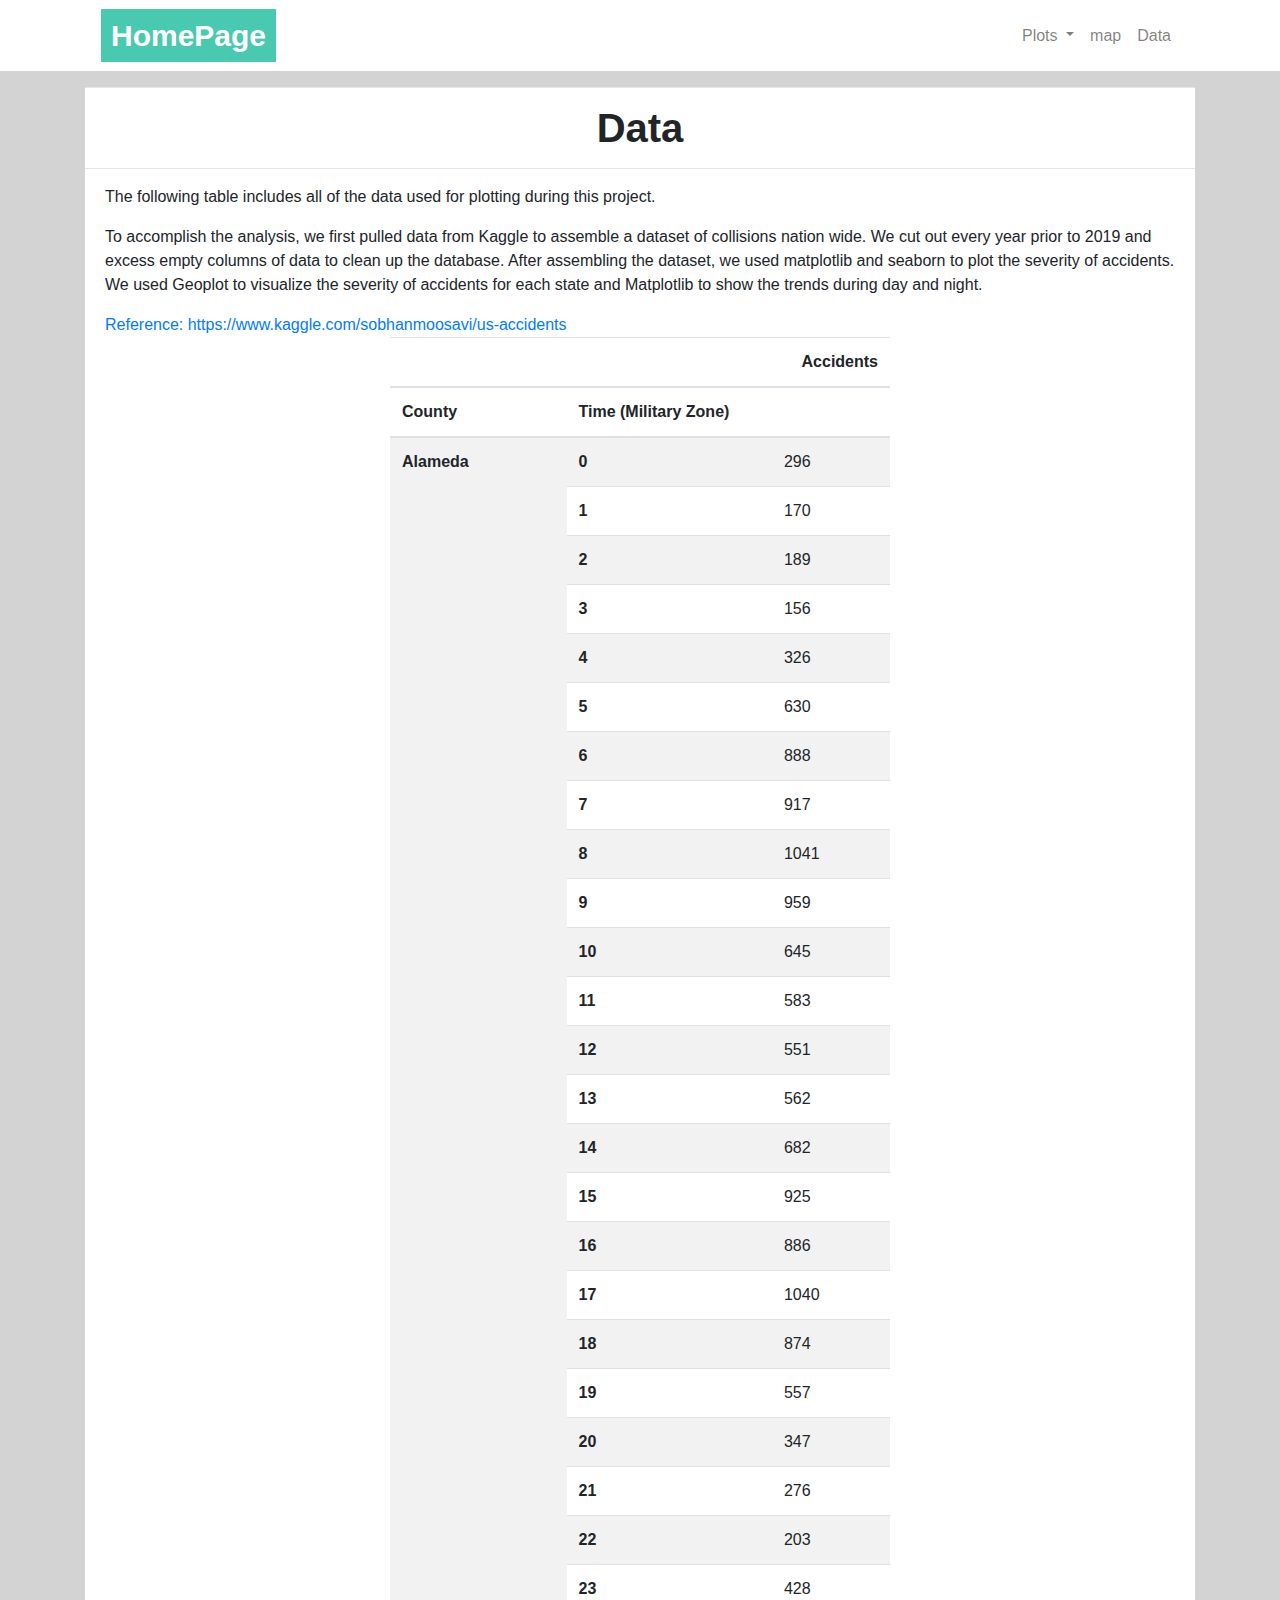
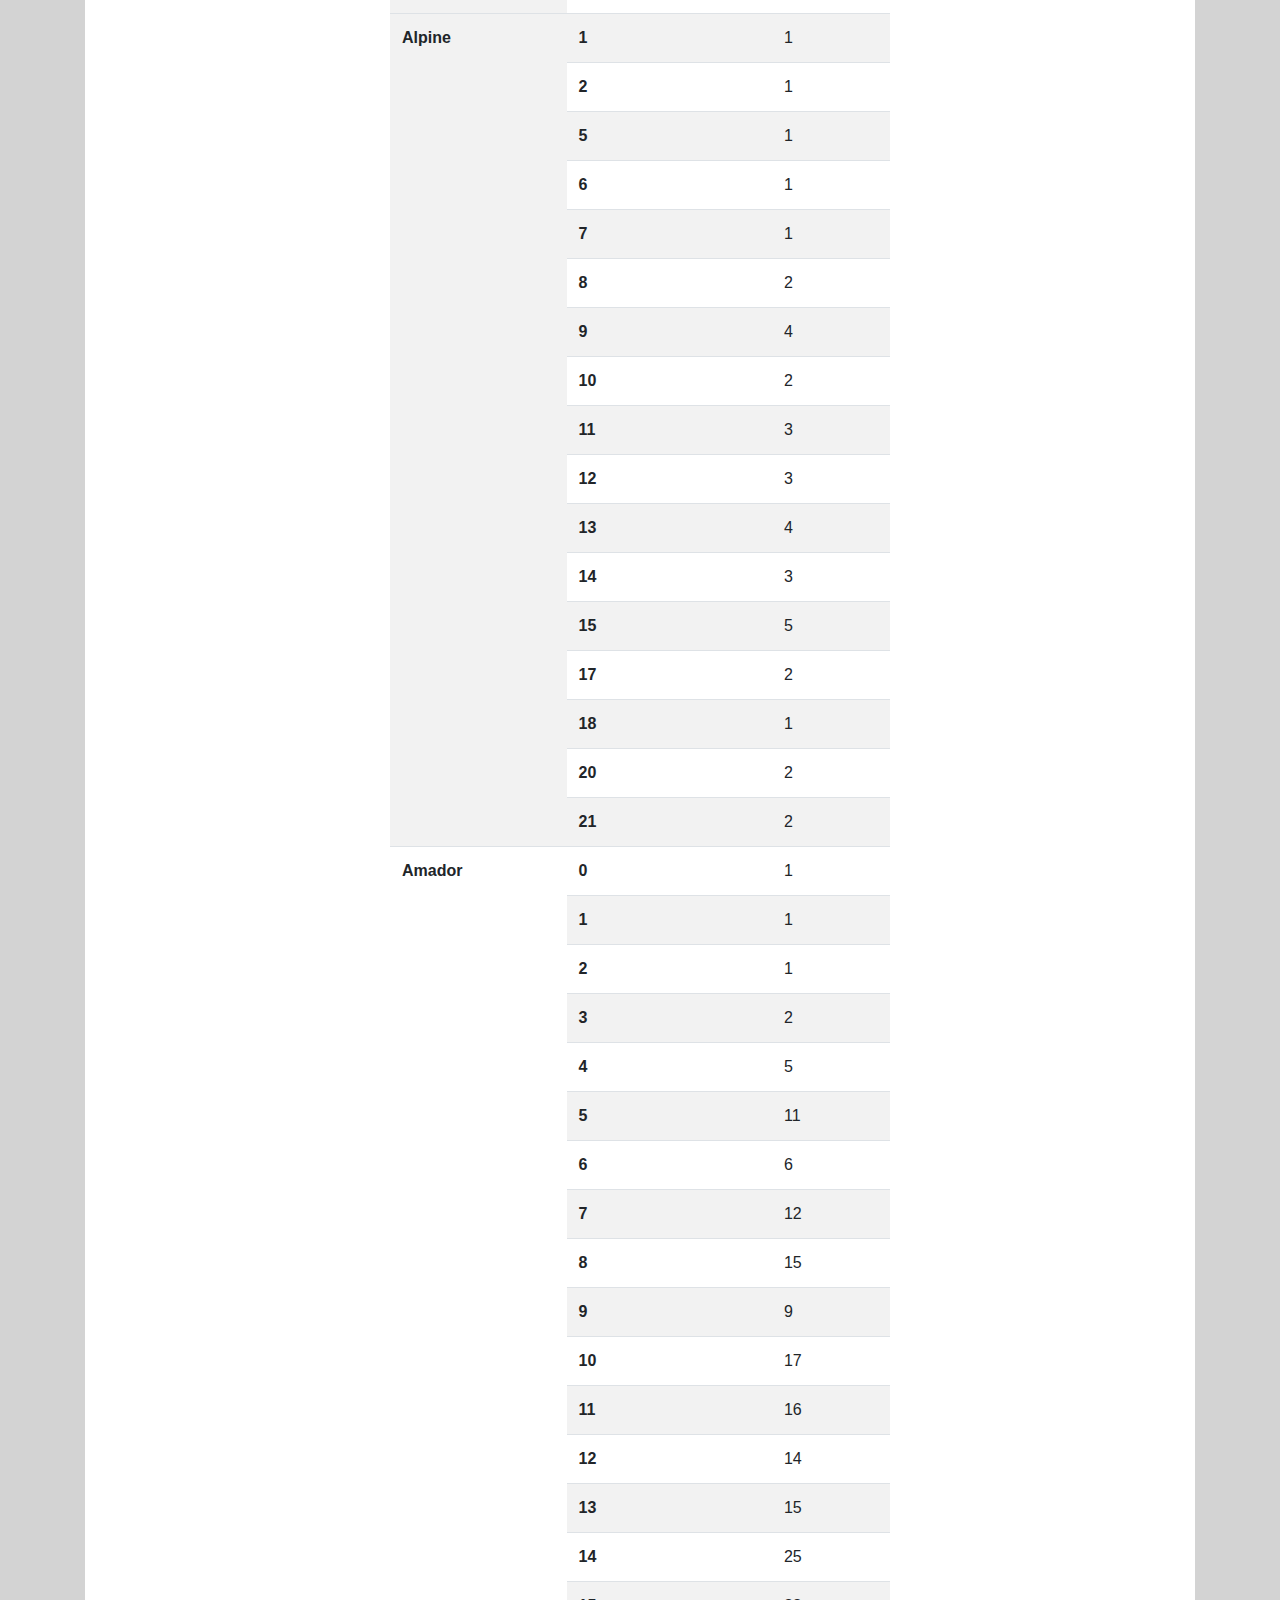
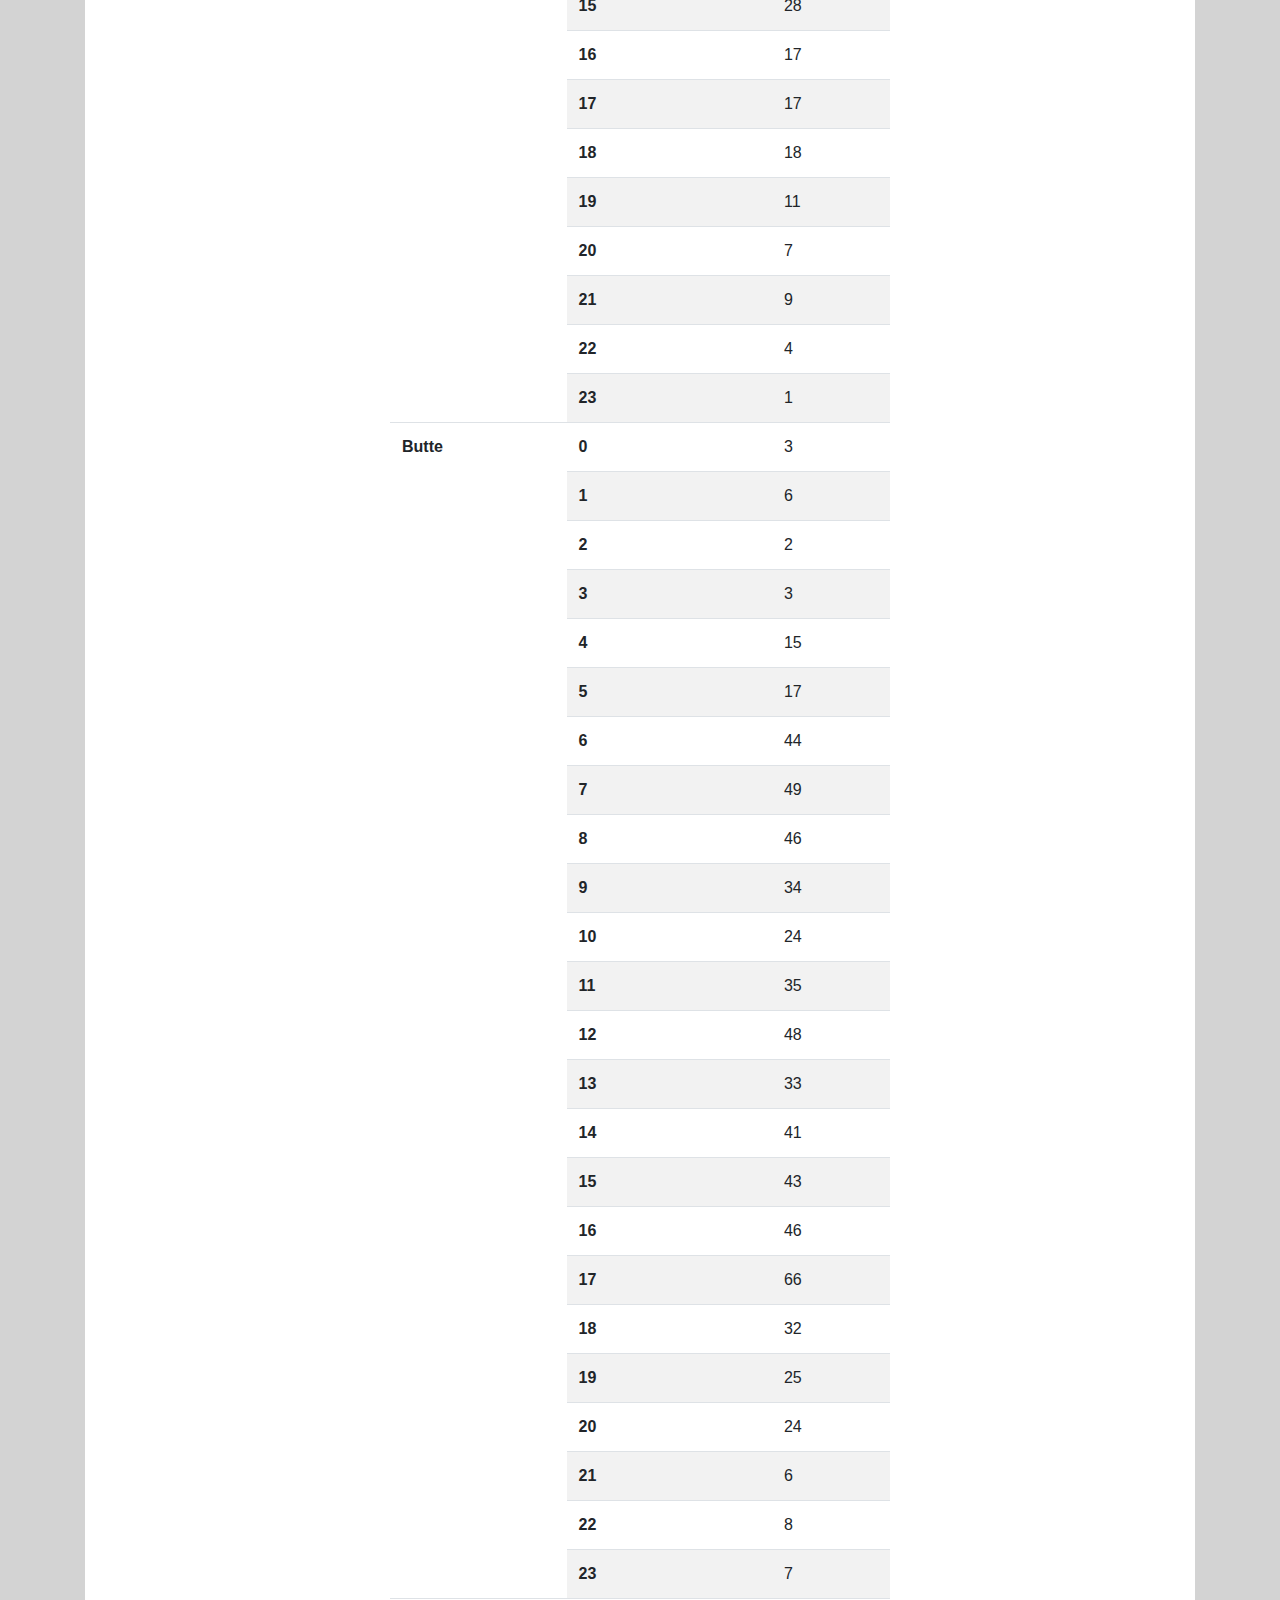
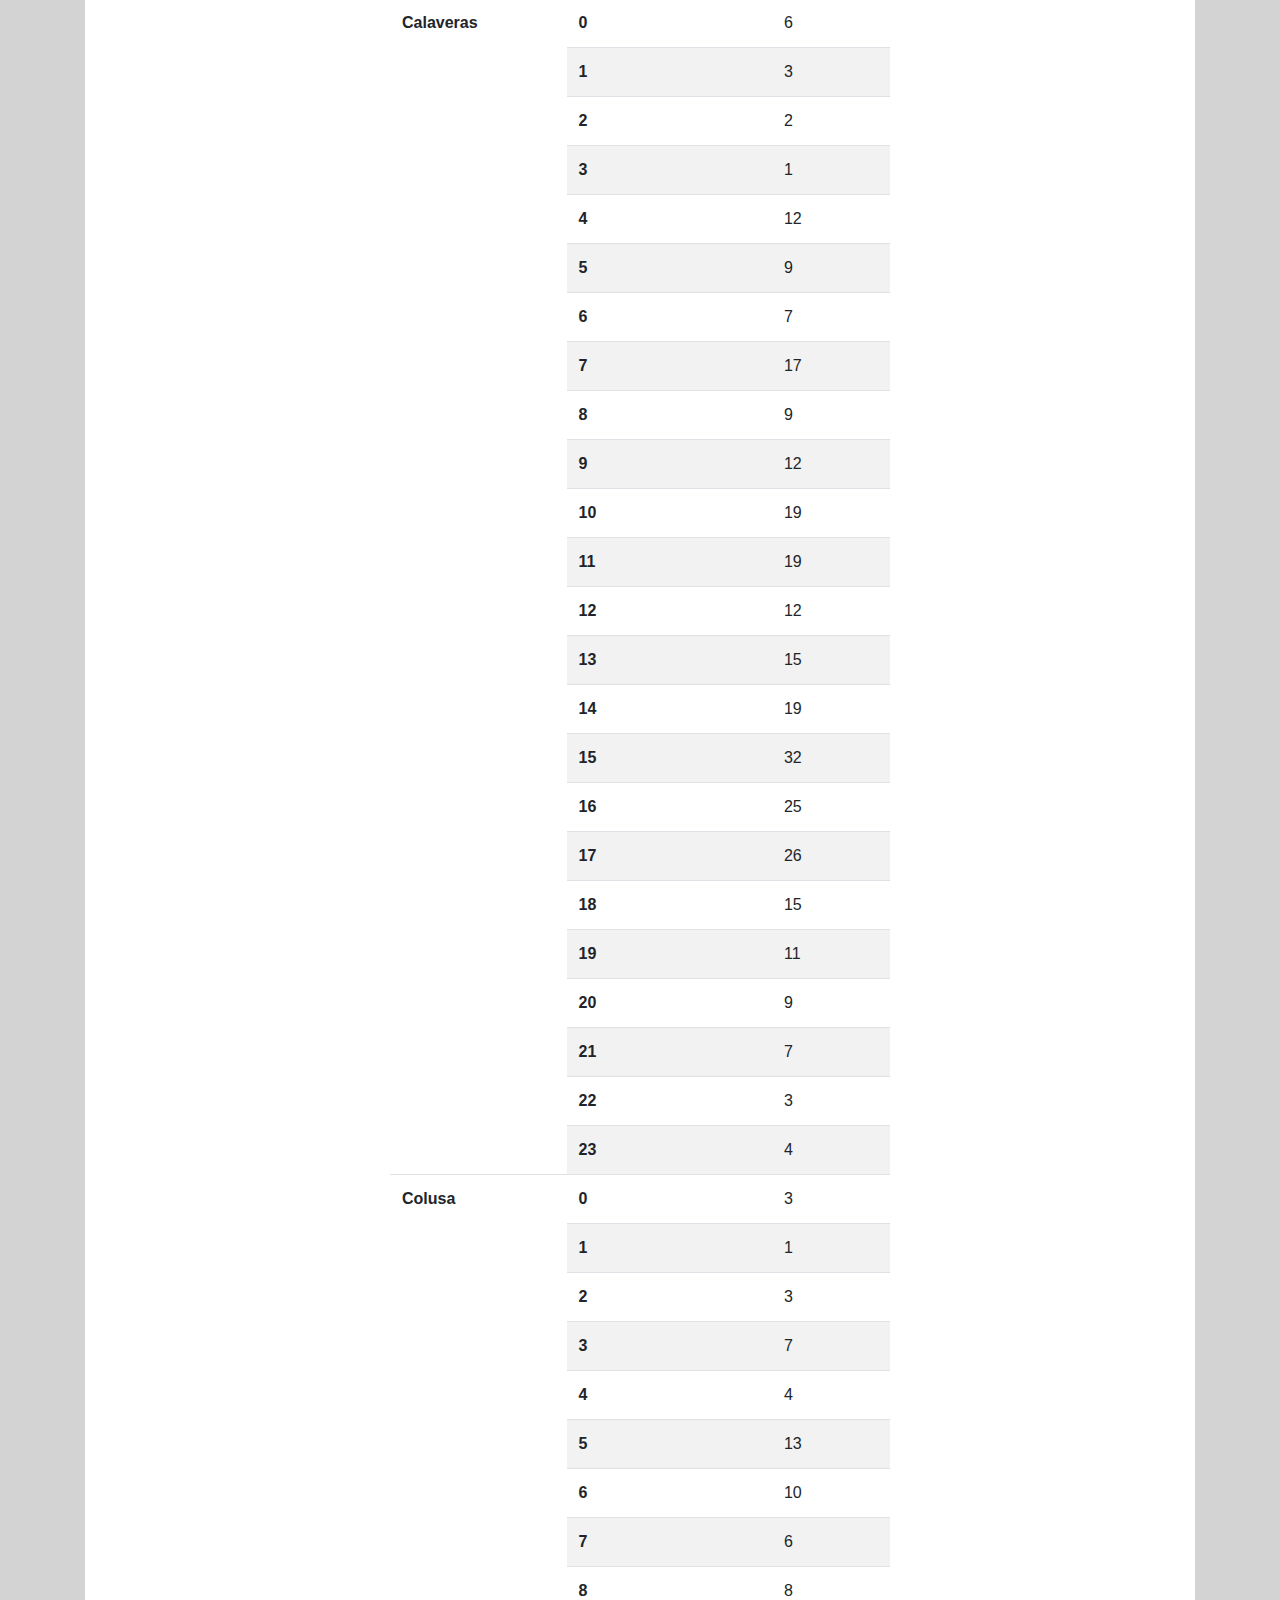
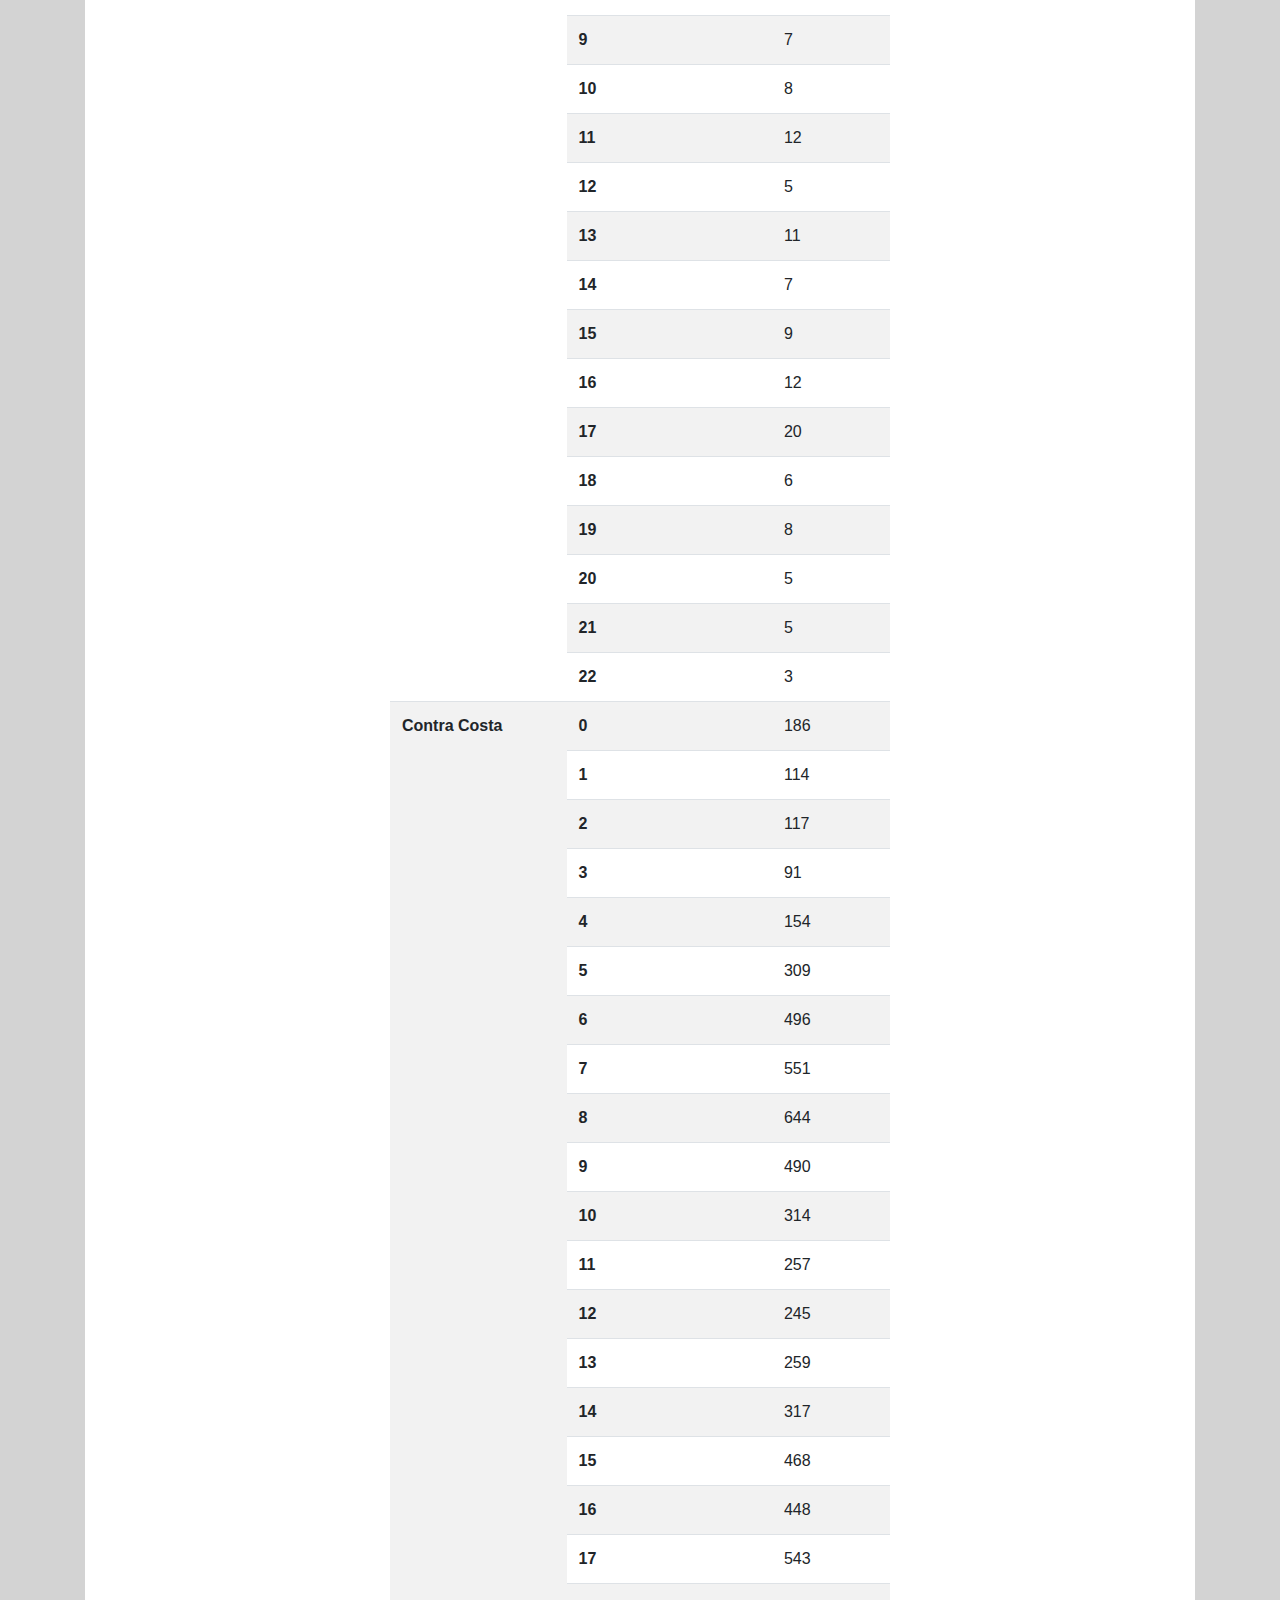
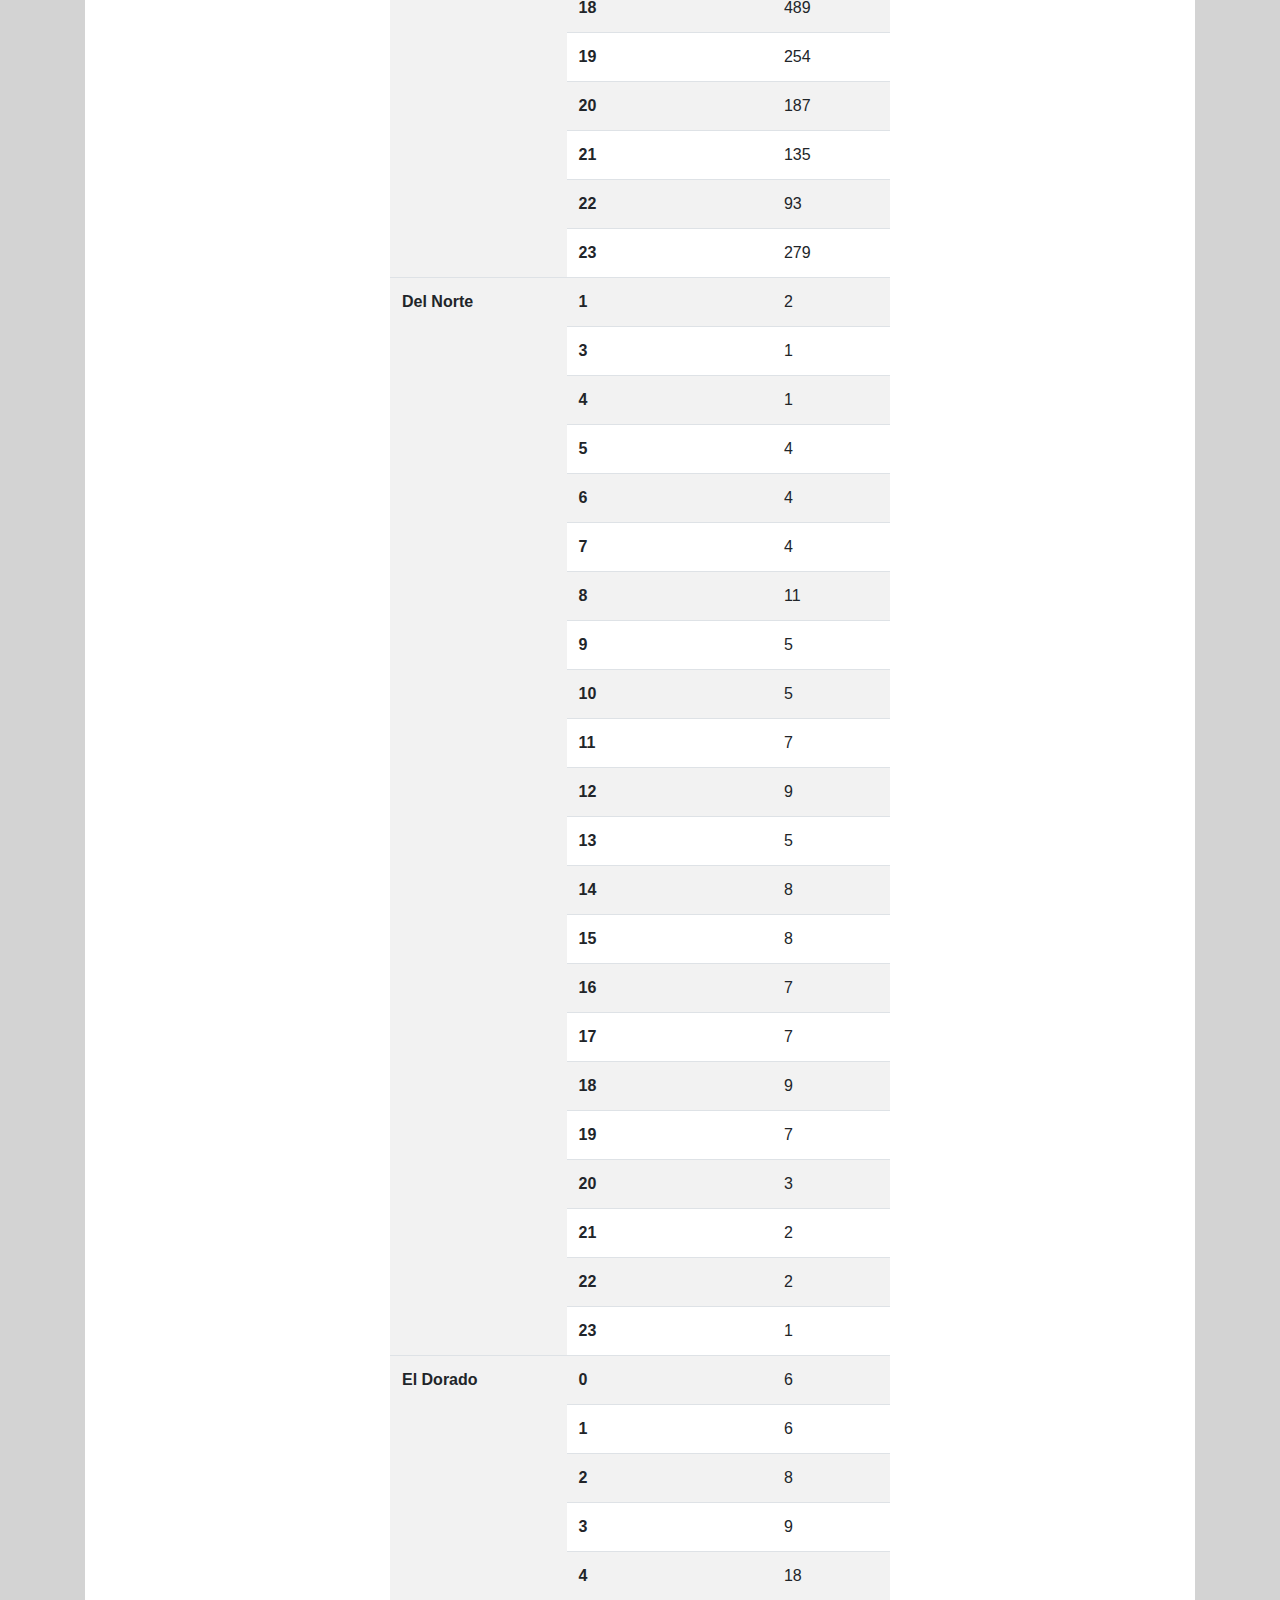
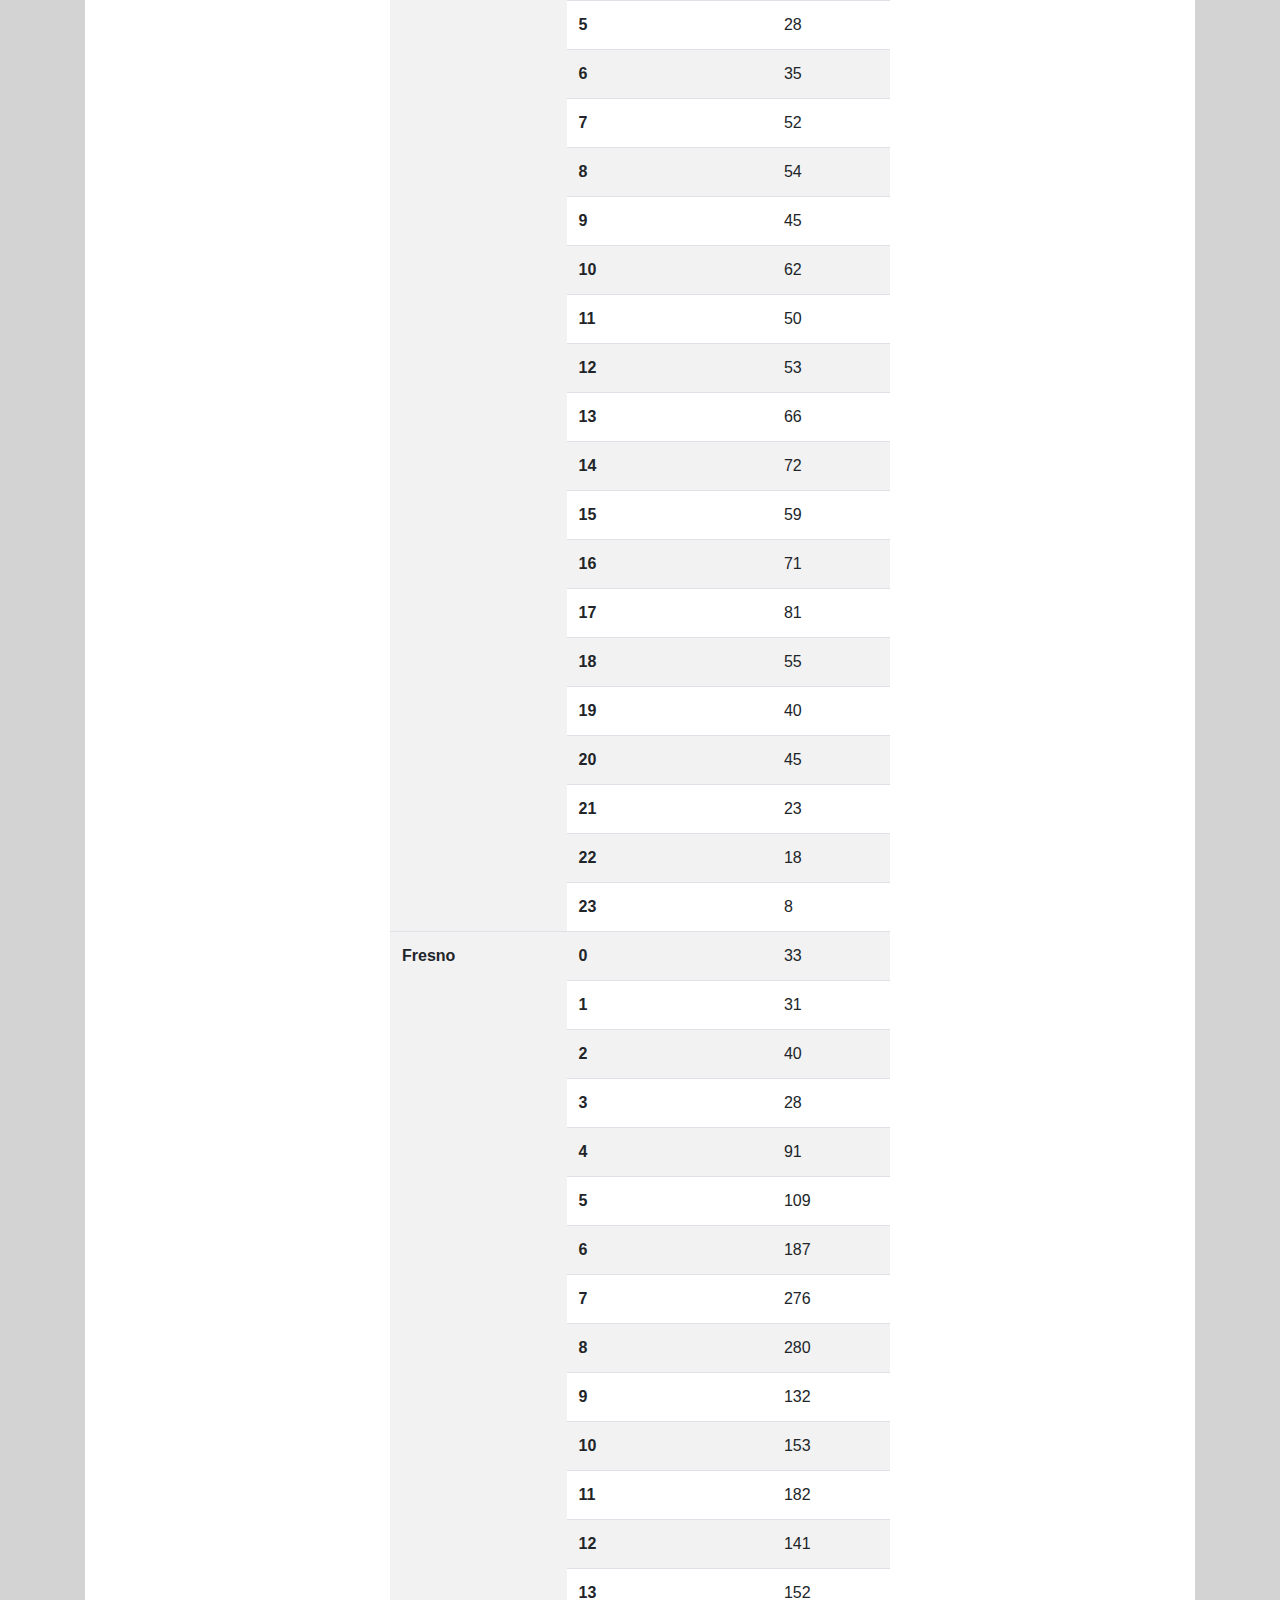
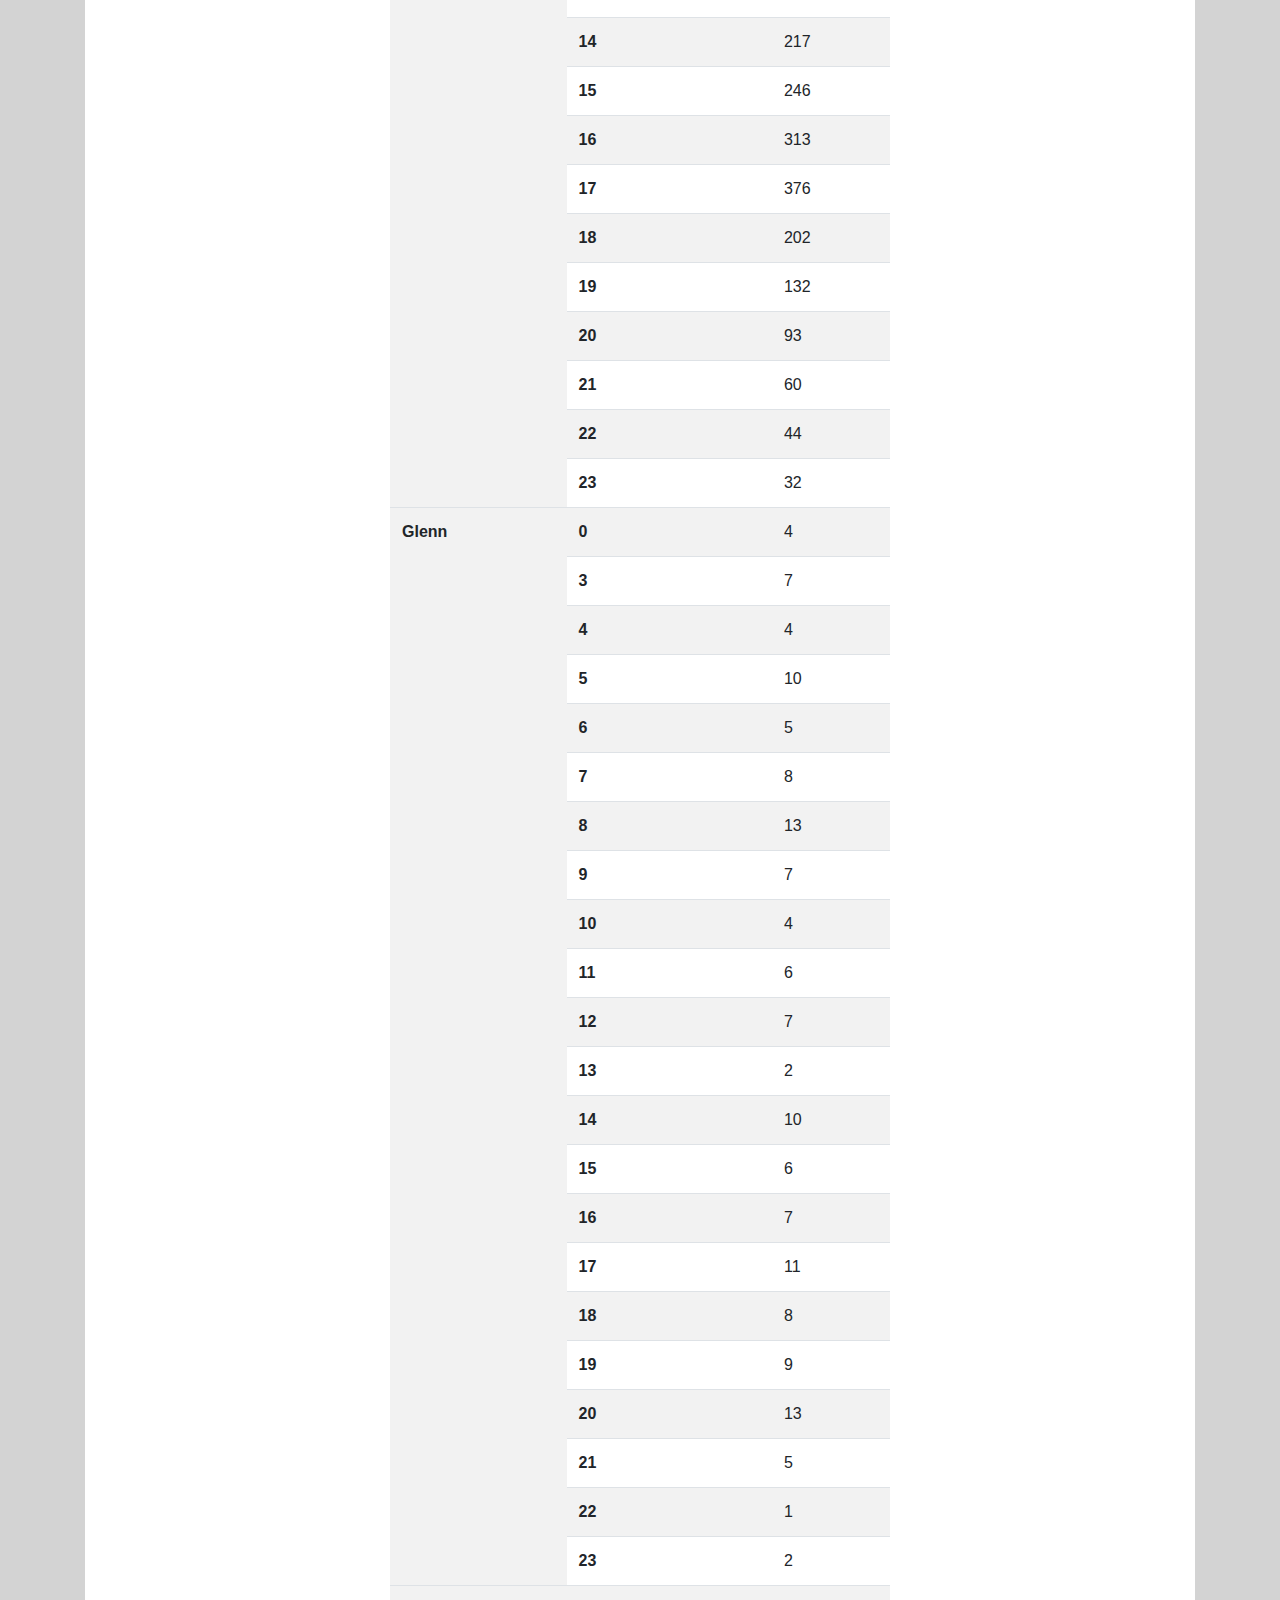
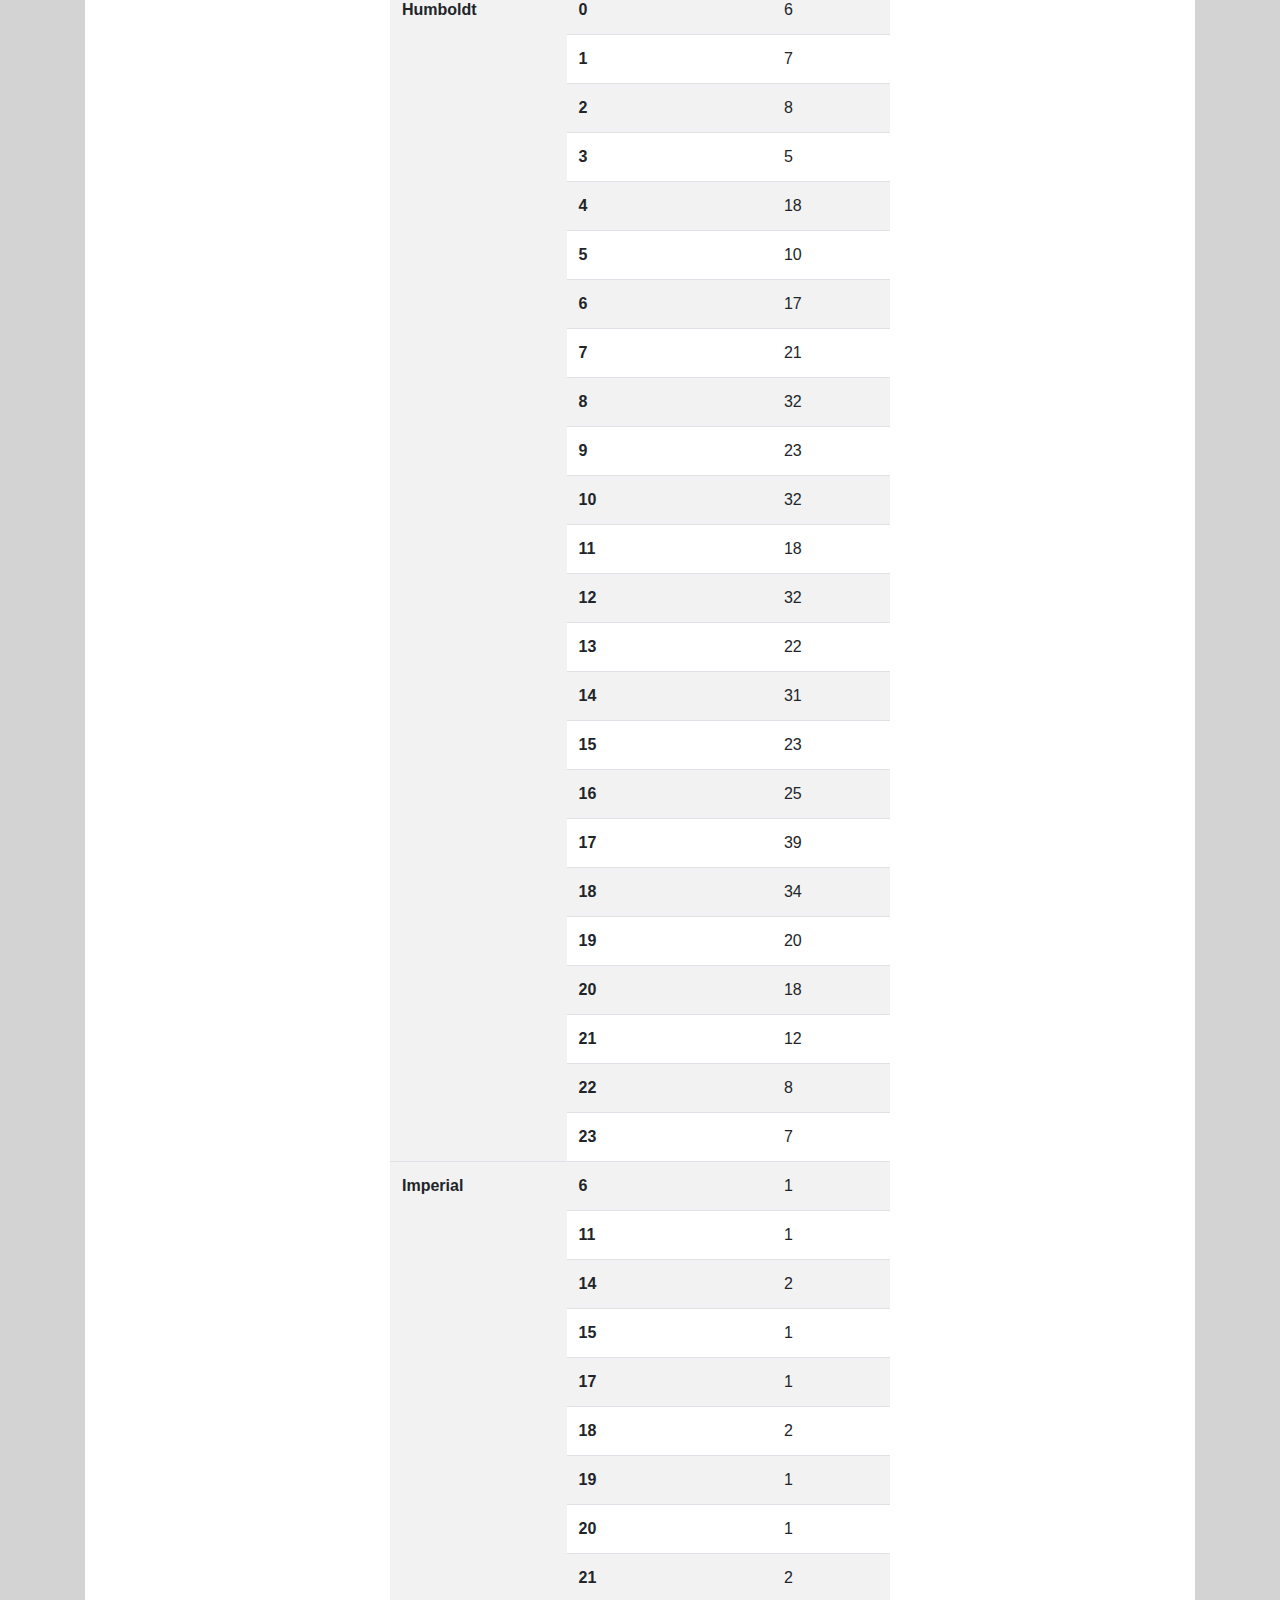
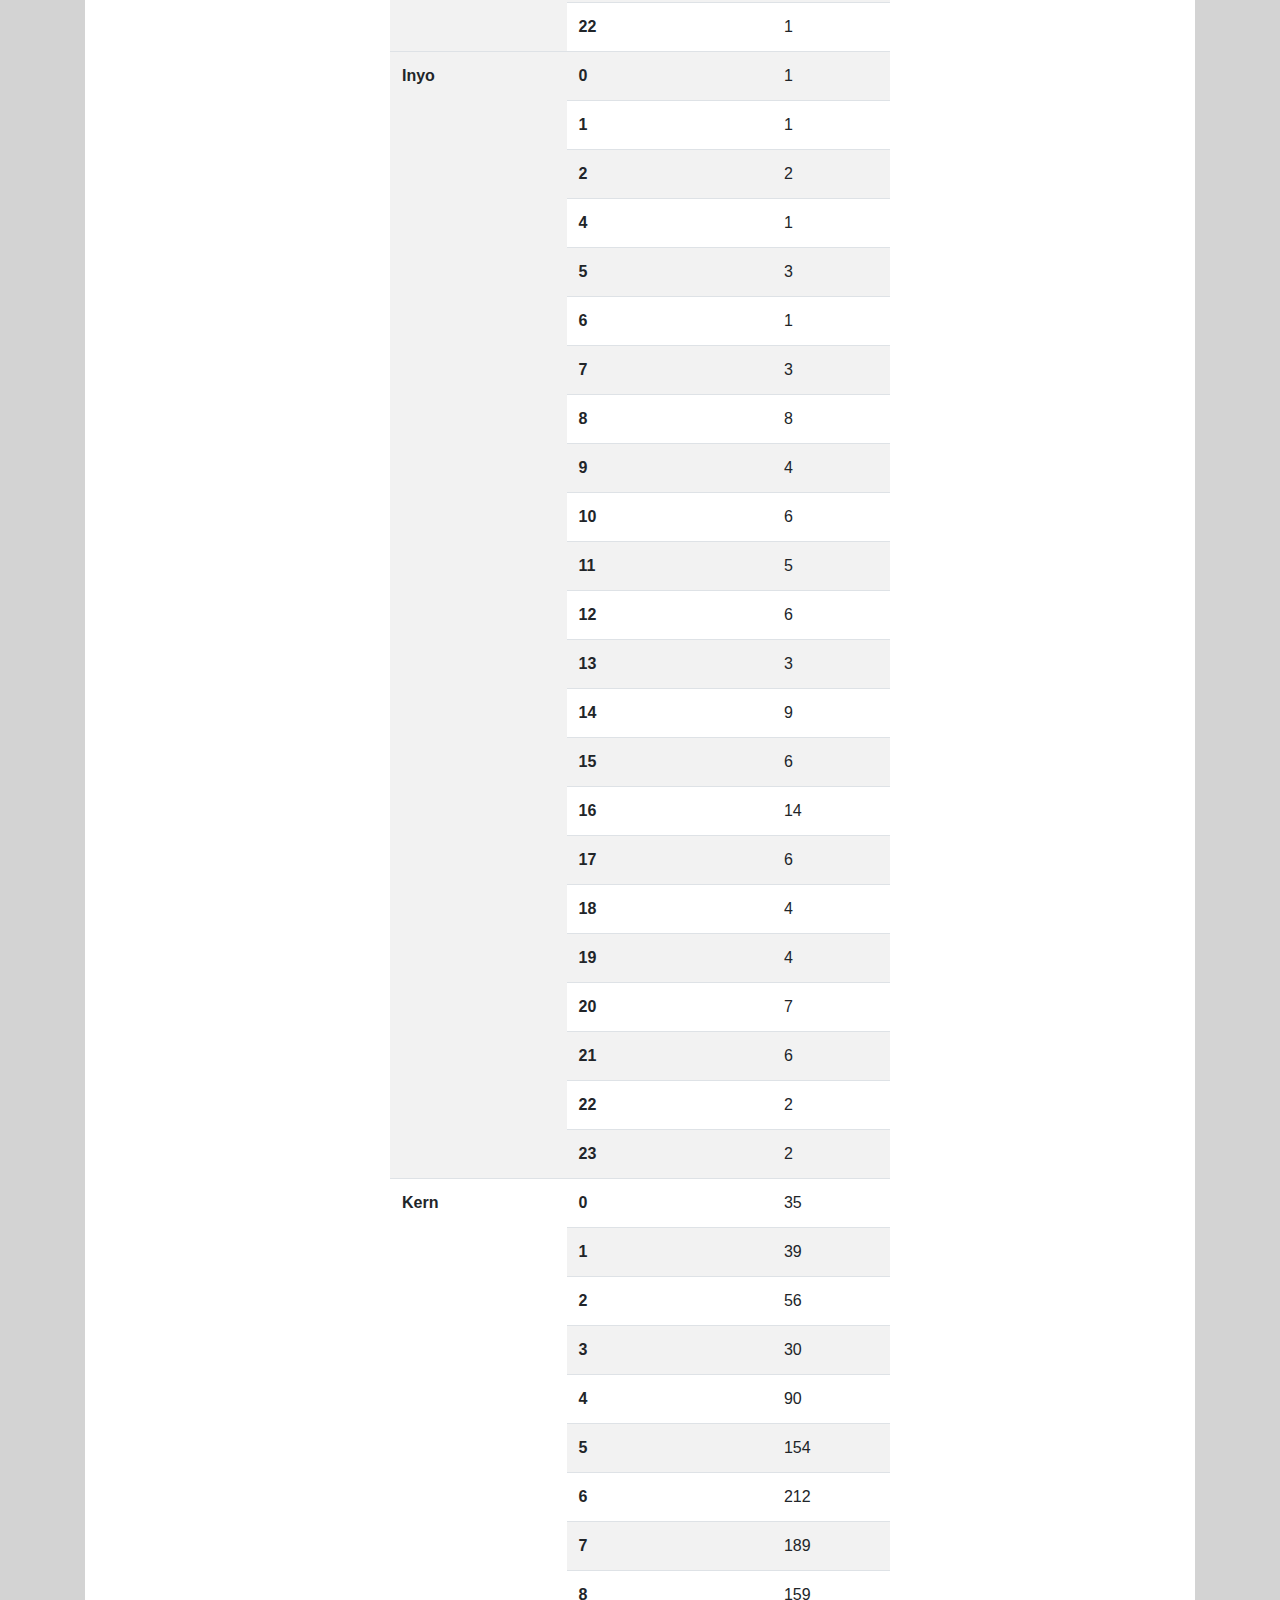
<file: Project 2/data.html>
<!DOCTYPE html>
<html lang="en-us">

<head>
    <meta charset="UTF-8">
    <meta name="viewport" content="width=device-width, initial-scale=1">
    <title>Data</title>
    <link rel="stylesheet" href="https://stackpath.bootstrapcdn.com/bootstrap/4.4.1/css/bootstrap.min.css">
    <link rel="stylesheet" href="map/static/css/style.css">
</head>

<body class="grayback">
  <div class="whiteback">
      <div class="container">

          <nav class="navbar navbar-expand-lg navbar-light ">
              <a class="navbar-brand" href="index.html"><span class=" navbaractive">HomePage</span></a>
              <button class="navbar-toggler" type="button" data-toggle="collapse" data-target="#navbarNavDropdown"
                  aria-controls="navbarNavDropdown" aria-expanded="false" aria-label="Toggle navigation">
                  <span class="navbar-toggler-icon"></span>
              </button>
              <div class="collapse navbar-collapse justify-content-end" id="navbarNavDropdown">
                  <ul class="navbar-nav">
                      <li class="nav-item dropdown">
                          <a class="nav-link dropdown-toggle" href="#" id="navbarDropdownMenuLink" role="button"
                              data-toggle="dropdown" aria-haspopup="true" aria-expanded="false">
                              Plots
                          </a>
                          <div class="dropdown-menu whiteback">
                              <a class="dropdown-item" href="../plots/index.html">Accidents Hourly Ocurred</a>
                              <a class="dropdown-item" href="../plots/severity.html">severity</a>
                              
                      </li>
                      <li class="nav-item">
                          <a class="nav-link" href="../map/index.html">map <span
                                  class="sr-only">(current)</span></a>
                      </li>
                      <li class="nav-item">
                          <a class="nav-link" href="data.html">Data</a>
                      </li>
                  </ul>
              </div>
      </div>
  </div>
  </nav>
    <div class="container">
        


            <div class="whiteback2">
    
                <hr>
                <h1>Data</h1>
                <hr>
                <p class="intro">The following table includes all of the data used for plotting during this project.</p>
                <p class="intro">To accomplish the analysis, we first pulled data from Kaggle to assemble a dataset of collisions nation wide. We cut out every year prior to 2019 and excess empty columns of data to clean up the database. After assembling the dataset, we used matplotlib and seaborn to plot the severity of accidents. We used Geoplot to visualize the severity of accidents for each state and Matplotlib to show the trends during day and night.</p>
               <a class="intro" href="https://www.kaggle.com/sobhanmoosavi/us-accidents">Reference: https://www.kaggle.com/sobhanmoosavi/us-accidents</a>
                <table class="table table-striped table-responsive-xl " align="center"  >
                        <thead>
                          <tr style="text-align: right;">
                  
                           
                              <thead>
                                <tr style="text-align: right;">
                                  <th></th>
                                  <th></th>
                                  <th>Accidents</th>
                                </tr>
                                <tr>
                                  <th>County</th>
                                  <th>Time (Military Zone)</th>
                                  <th></th>
                                </tr>
                              </thead>
                              <tbody>
                                <tr>
                                  <th rowspan="24" valign="top">Alameda</th>
                                  <th>0</th>
                                  <td>296</td>
                                </tr>
                                <tr>
                                  <th>1</th>
                                  <td>170</td>
                                </tr>
                                <tr>
                                  <th>2</th>
                                  <td>189</td>
                                </tr>
                                <tr>
                                  <th>3</th>
                                  <td>156</td>
                                </tr>
                                <tr>
                                  <th>4</th>
                                  <td>326</td>
                                </tr>
                                <tr>
                                  <th>5</th>
                                  <td>630</td>
                                </tr>
                                <tr>
                                  <th>6</th>
                                  <td>888</td>
                                </tr>
                                <tr>
                                  <th>7</th>
                                  <td>917</td>
                                </tr>
                                <tr>
                                  <th>8</th>
                                  <td>1041</td>
                                </tr>
                                <tr>
                                  <th>9</th>
                                  <td>959</td>
                                </tr>
                                <tr>
                                  <th>10</th>
                                  <td>645</td>
                                </tr>
                                <tr>
                                  <th>11</th>
                                  <td>583</td>
                                </tr>
                                <tr>
                                  <th>12</th>
                                  <td>551</td>
                                </tr>
                                <tr>
                                  <th>13</th>
                                  <td>562</td>
                                </tr>
                                <tr>
                                  <th>14</th>
                                  <td>682</td>
                                </tr>
                                <tr>
                                  <th>15</th>
                                  <td>925</td>
                                </tr>
                                <tr>
                                  <th>16</th>
                                  <td>886</td>
                                </tr>
                                <tr>
                                  <th>17</th>
                                  <td>1040</td>
                                </tr>
                                <tr>
                                  <th>18</th>
                                  <td>874</td>
                                </tr>
                                <tr>
                                  <th>19</th>
                                  <td>557</td>
                                </tr>
                                <tr>
                                  <th>20</th>
                                  <td>347</td>
                                </tr>
                                <tr>
                                  <th>21</th>
                                  <td>276</td>
                                </tr>
                                <tr>
                                  <th>22</th>
                                  <td>203</td>
                                </tr>
                                <tr>
                                  <th>23</th>
                                  <td>428</td>
                                </tr>
                                <tr>
                                  <th rowspan="17" valign="top">Alpine</th>
                                  <th>1</th>
                                  <td>1</td>
                                </tr>
                                <tr>
                                  <th>2</th>
                                  <td>1</td>
                                </tr>
                                <tr>
                                  <th>5</th>
                                  <td>1</td>
                                </tr>
                                <tr>
                                  <th>6</th>
                                  <td>1</td>
                                </tr>
                                <tr>
                                  <th>7</th>
                                  <td>1</td>
                                </tr>
                                <tr>
                                  <th>8</th>
                                  <td>2</td>
                                </tr>
                                <tr>
                                  <th>9</th>
                                  <td>4</td>
                                </tr>
                                <tr>
                                  <th>10</th>
                                  <td>2</td>
                                </tr>
                                <tr>
                                  <th>11</th>
                                  <td>3</td>
                                </tr>
                                <tr>
                                  <th>12</th>
                                  <td>3</td>
                                </tr>
                                <tr>
                                  <th>13</th>
                                  <td>4</td>
                                </tr>
                                <tr>
                                  <th>14</th>
                                  <td>3</td>
                                </tr>
                                <tr>
                                  <th>15</th>
                                  <td>5</td>
                                </tr>
                                <tr>
                                  <th>17</th>
                                  <td>2</td>
                                </tr>
                                <tr>
                                  <th>18</th>
                                  <td>1</td>
                                </tr>
                                <tr>
                                  <th>20</th>
                                  <td>2</td>
                                </tr>
                                <tr>
                                  <th>21</th>
                                  <td>2</td>
                                </tr>
                                <tr>
                                  <th rowspan="24" valign="top">Amador</th>
                                  <th>0</th>
                                  <td>1</td>
                                </tr>
                                <tr>
                                  <th>1</th>
                                  <td>1</td>
                                </tr>
                                <tr>
                                  <th>2</th>
                                  <td>1</td>
                                </tr>
                                <tr>
                                  <th>3</th>
                                  <td>2</td>
                                </tr>
                                <tr>
                                  <th>4</th>
                                  <td>5</td>
                                </tr>
                                <tr>
                                  <th>5</th>
                                  <td>11</td>
                                </tr>
                                <tr>
                                  <th>6</th>
                                  <td>6</td>
                                </tr>
                                <tr>
                                  <th>7</th>
                                  <td>12</td>
                                </tr>
                                <tr>
                                  <th>8</th>
                                  <td>15</td>
                                </tr>
                                <tr>
                                  <th>9</th>
                                  <td>9</td>
                                </tr>
                                <tr>
                                  <th>10</th>
                                  <td>17</td>
                                </tr>
                                <tr>
                                  <th>11</th>
                                  <td>16</td>
                                </tr>
                                <tr>
                                  <th>12</th>
                                  <td>14</td>
                                </tr>
                                <tr>
                                  <th>13</th>
                                  <td>15</td>
                                </tr>
                                <tr>
                                  <th>14</th>
                                  <td>25</td>
                                </tr>
                                <tr>
                                  <th>15</th>
                                  <td>28</td>
                                </tr>
                                <tr>
                                  <th>16</th>
                                  <td>17</td>
                                </tr>
                                <tr>
                                  <th>17</th>
                                  <td>17</td>
                                </tr>
                                <tr>
                                  <th>18</th>
                                  <td>18</td>
                                </tr>
                                <tr>
                                  <th>19</th>
                                  <td>11</td>
                                </tr>
                                <tr>
                                  <th>20</th>
                                  <td>7</td>
                                </tr>
                                <tr>
                                  <th>21</th>
                                  <td>9</td>
                                </tr>
                                <tr>
                                  <th>22</th>
                                  <td>4</td>
                                </tr>
                                <tr>
                                  <th>23</th>
                                  <td>1</td>
                                </tr>
                                <tr>
                                  <th rowspan="24" valign="top">Butte</th>
                                  <th>0</th>
                                  <td>3</td>
                                </tr>
                                <tr>
                                  <th>1</th>
                                  <td>6</td>
                                </tr>
                                <tr>
                                  <th>2</th>
                                  <td>2</td>
                                </tr>
                                <tr>
                                  <th>3</th>
                                  <td>3</td>
                                </tr>
                                <tr>
                                  <th>4</th>
                                  <td>15</td>
                                </tr>
                                <tr>
                                  <th>5</th>
                                  <td>17</td>
                                </tr>
                                <tr>
                                  <th>6</th>
                                  <td>44</td>
                                </tr>
                                <tr>
                                  <th>7</th>
                                  <td>49</td>
                                </tr>
                                <tr>
                                  <th>8</th>
                                  <td>46</td>
                                </tr>
                                <tr>
                                  <th>9</th>
                                  <td>34</td>
                                </tr>
                                <tr>
                                  <th>10</th>
                                  <td>24</td>
                                </tr>
                                <tr>
                                  <th>11</th>
                                  <td>35</td>
                                </tr>
                                <tr>
                                  <th>12</th>
                                  <td>48</td>
                                </tr>
                                <tr>
                                  <th>13</th>
                                  <td>33</td>
                                </tr>
                                <tr>
                                  <th>14</th>
                                  <td>41</td>
                                </tr>
                                <tr>
                                  <th>15</th>
                                  <td>43</td>
                                </tr>
                                <tr>
                                  <th>16</th>
                                  <td>46</td>
                                </tr>
                                <tr>
                                  <th>17</th>
                                  <td>66</td>
                                </tr>
                                <tr>
                                  <th>18</th>
                                  <td>32</td>
                                </tr>
                                <tr>
                                  <th>19</th>
                                  <td>25</td>
                                </tr>
                                <tr>
                                  <th>20</th>
                                  <td>24</td>
                                </tr>
                                <tr>
                                  <th>21</th>
                                  <td>6</td>
                                </tr>
                                <tr>
                                  <th>22</th>
                                  <td>8</td>
                                </tr>
                                <tr>
                                  <th>23</th>
                                  <td>7</td>
                                </tr>
                                <tr>
                                  <th rowspan="24" valign="top">Calaveras</th>
                                  <th>0</th>
                                  <td>6</td>
                                </tr>
                                <tr>
                                  <th>1</th>
                                  <td>3</td>
                                </tr>
                                <tr>
                                  <th>2</th>
                                  <td>2</td>
                                </tr>
                                <tr>
                                  <th>3</th>
                                  <td>1</td>
                                </tr>
                                <tr>
                                  <th>4</th>
                                  <td>12</td>
                                </tr>
                                <tr>
                                  <th>5</th>
                                  <td>9</td>
                                </tr>
                                <tr>
                                  <th>6</th>
                                  <td>7</td>
                                </tr>
                                <tr>
                                  <th>7</th>
                                  <td>17</td>
                                </tr>
                                <tr>
                                  <th>8</th>
                                  <td>9</td>
                                </tr>
                                <tr>
                                  <th>9</th>
                                  <td>12</td>
                                </tr>
                                <tr>
                                  <th>10</th>
                                  <td>19</td>
                                </tr>
                                <tr>
                                  <th>11</th>
                                  <td>19</td>
                                </tr>
                                <tr>
                                  <th>12</th>
                                  <td>12</td>
                                </tr>
                                <tr>
                                  <th>13</th>
                                  <td>15</td>
                                </tr>
                                <tr>
                                  <th>14</th>
                                  <td>19</td>
                                </tr>
                                <tr>
                                  <th>15</th>
                                  <td>32</td>
                                </tr>
                                <tr>
                                  <th>16</th>
                                  <td>25</td>
                                </tr>
                                <tr>
                                  <th>17</th>
                                  <td>26</td>
                                </tr>
                                <tr>
                                  <th>18</th>
                                  <td>15</td>
                                </tr>
                                <tr>
                                  <th>19</th>
                                  <td>11</td>
                                </tr>
                                <tr>
                                  <th>20</th>
                                  <td>9</td>
                                </tr>
                                <tr>
                                  <th>21</th>
                                  <td>7</td>
                                </tr>
                                <tr>
                                  <th>22</th>
                                  <td>3</td>
                                </tr>
                                <tr>
                                  <th>23</th>
                                  <td>4</td>
                                </tr>
                                <tr>
                                  <th rowspan="23" valign="top">Colusa</th>
                                  <th>0</th>
                                  <td>3</td>
                                </tr>
                                <tr>
                                  <th>1</th>
                                  <td>1</td>
                                </tr>
                                <tr>
                                  <th>2</th>
                                  <td>3</td>
                                </tr>
                                <tr>
                                  <th>3</th>
                                  <td>7</td>
                                </tr>
                                <tr>
                                  <th>4</th>
                                  <td>4</td>
                                </tr>
                                <tr>
                                  <th>5</th>
                                  <td>13</td>
                                </tr>
                                <tr>
                                  <th>6</th>
                                  <td>10</td>
                                </tr>
                                <tr>
                                  <th>7</th>
                                  <td>6</td>
                                </tr>
                                <tr>
                                  <th>8</th>
                                  <td>8</td>
                                </tr>
                                <tr>
                                  <th>9</th>
                                  <td>7</td>
                                </tr>
                                <tr>
                                  <th>10</th>
                                  <td>8</td>
                                </tr>
                                <tr>
                                  <th>11</th>
                                  <td>12</td>
                                </tr>
                                <tr>
                                  <th>12</th>
                                  <td>5</td>
                                </tr>
                                <tr>
                                  <th>13</th>
                                  <td>11</td>
                                </tr>
                                <tr>
                                  <th>14</th>
                                  <td>7</td>
                                </tr>
                                <tr>
                                  <th>15</th>
                                  <td>9</td>
                                </tr>
                                <tr>
                                  <th>16</th>
                                  <td>12</td>
                                </tr>
                                <tr>
                                  <th>17</th>
                                  <td>20</td>
                                </tr>
                                <tr>
                                  <th>18</th>
                                  <td>6</td>
                                </tr>
                                <tr>
                                  <th>19</th>
                                  <td>8</td>
                                </tr>
                                <tr>
                                  <th>20</th>
                                  <td>5</td>
                                </tr>
                                <tr>
                                  <th>21</th>
                                  <td>5</td>
                                </tr>
                                <tr>
                                  <th>22</th>
                                  <td>3</td>
                                </tr>
                                <tr>
                                  <th rowspan="24" valign="top">Contra Costa</th>
                                  <th>0</th>
                                  <td>186</td>
                                </tr>
                                <tr>
                                  <th>1</th>
                                  <td>114</td>
                                </tr>
                                <tr>
                                  <th>2</th>
                                  <td>117</td>
                                </tr>
                                <tr>
                                  <th>3</th>
                                  <td>91</td>
                                </tr>
                                <tr>
                                  <th>4</th>
                                  <td>154</td>
                                </tr>
                                <tr>
                                  <th>5</th>
                                  <td>309</td>
                                </tr>
                                <tr>
                                  <th>6</th>
                                  <td>496</td>
                                </tr>
                                <tr>
                                  <th>7</th>
                                  <td>551</td>
                                </tr>
                                <tr>
                                  <th>8</th>
                                  <td>644</td>
                                </tr>
                                <tr>
                                  <th>9</th>
                                  <td>490</td>
                                </tr>
                                <tr>
                                  <th>10</th>
                                  <td>314</td>
                                </tr>
                                <tr>
                                  <th>11</th>
                                  <td>257</td>
                                </tr>
                                <tr>
                                  <th>12</th>
                                  <td>245</td>
                                </tr>
                                <tr>
                                  <th>13</th>
                                  <td>259</td>
                                </tr>
                                <tr>
                                  <th>14</th>
                                  <td>317</td>
                                </tr>
                                <tr>
                                  <th>15</th>
                                  <td>468</td>
                                </tr>
                                <tr>
                                  <th>16</th>
                                  <td>448</td>
                                </tr>
                                <tr>
                                  <th>17</th>
                                  <td>543</td>
                                </tr>
                                <tr>
                                  <th>18</th>
                                  <td>489</td>
                                </tr>
                                <tr>
                                  <th>19</th>
                                  <td>254</td>
                                </tr>
                                <tr>
                                  <th>20</th>
                                  <td>187</td>
                                </tr>
                                <tr>
                                  <th>21</th>
                                  <td>135</td>
                                </tr>
                                <tr>
                                  <th>22</th>
                                  <td>93</td>
                                </tr>
                                <tr>
                                  <th>23</th>
                                  <td>279</td>
                                </tr>
                                <tr>
                                  <th rowspan="22" valign="top">Del Norte</th>
                                  <th>1</th>
                                  <td>2</td>
                                </tr>
                                <tr>
                                  <th>3</th>
                                  <td>1</td>
                                </tr>
                                <tr>
                                  <th>4</th>
                                  <td>1</td>
                                </tr>
                                <tr>
                                  <th>5</th>
                                  <td>4</td>
                                </tr>
                                <tr>
                                  <th>6</th>
                                  <td>4</td>
                                </tr>
                                <tr>
                                  <th>7</th>
                                  <td>4</td>
                                </tr>
                                <tr>
                                  <th>8</th>
                                  <td>11</td>
                                </tr>
                                <tr>
                                  <th>9</th>
                                  <td>5</td>
                                </tr>
                                <tr>
                                  <th>10</th>
                                  <td>5</td>
                                </tr>
                                <tr>
                                  <th>11</th>
                                  <td>7</td>
                                </tr>
                                <tr>
                                  <th>12</th>
                                  <td>9</td>
                                </tr>
                                <tr>
                                  <th>13</th>
                                  <td>5</td>
                                </tr>
                                <tr>
                                  <th>14</th>
                                  <td>8</td>
                                </tr>
                                <tr>
                                  <th>15</th>
                                  <td>8</td>
                                </tr>
                                <tr>
                                  <th>16</th>
                                  <td>7</td>
                                </tr>
                                <tr>
                                  <th>17</th>
                                  <td>7</td>
                                </tr>
                                <tr>
                                  <th>18</th>
                                  <td>9</td>
                                </tr>
                                <tr>
                                  <th>19</th>
                                  <td>7</td>
                                </tr>
                                <tr>
                                  <th>20</th>
                                  <td>3</td>
                                </tr>
                                <tr>
                                  <th>21</th>
                                  <td>2</td>
                                </tr>
                                <tr>
                                  <th>22</th>
                                  <td>2</td>
                                </tr>
                                <tr>
                                  <th>23</th>
                                  <td>1</td>
                                </tr>
                                <tr>
                                  <th rowspan="24" valign="top">El Dorado</th>
                                  <th>0</th>
                                  <td>6</td>
                                </tr>
                                <tr>
                                  <th>1</th>
                                  <td>6</td>
                                </tr>
                                <tr>
                                  <th>2</th>
                                  <td>8</td>
                                </tr>
                                <tr>
                                  <th>3</th>
                                  <td>9</td>
                                </tr>
                                <tr>
                                  <th>4</th>
                                  <td>18</td>
                                </tr>
                                <tr>
                                  <th>5</th>
                                  <td>28</td>
                                </tr>
                                <tr>
                                  <th>6</th>
                                  <td>35</td>
                                </tr>
                                <tr>
                                  <th>7</th>
                                  <td>52</td>
                                </tr>
                                <tr>
                                  <th>8</th>
                                  <td>54</td>
                                </tr>
                                <tr>
                                  <th>9</th>
                                  <td>45</td>
                                </tr>
                                <tr>
                                  <th>10</th>
                                  <td>62</td>
                                </tr>
                                <tr>
                                  <th>11</th>
                                  <td>50</td>
                                </tr>
                                <tr>
                                  <th>12</th>
                                  <td>53</td>
                                </tr>
                                <tr>
                                  <th>13</th>
                                  <td>66</td>
                                </tr>
                                <tr>
                                  <th>14</th>
                                  <td>72</td>
                                </tr>
                                <tr>
                                  <th>15</th>
                                  <td>59</td>
                                </tr>
                                <tr>
                                  <th>16</th>
                                  <td>71</td>
                                </tr>
                                <tr>
                                  <th>17</th>
                                  <td>81</td>
                                </tr>
                                <tr>
                                  <th>18</th>
                                  <td>55</td>
                                </tr>
                                <tr>
                                  <th>19</th>
                                  <td>40</td>
                                </tr>
                                <tr>
                                  <th>20</th>
                                  <td>45</td>
                                </tr>
                                <tr>
                                  <th>21</th>
                                  <td>23</td>
                                </tr>
                                <tr>
                                  <th>22</th>
                                  <td>18</td>
                                </tr>
                                <tr>
                                  <th>23</th>
                                  <td>8</td>
                                </tr>
                                <tr>
                                  <th rowspan="24" valign="top">Fresno</th>
                                  <th>0</th>
                                  <td>33</td>
                                </tr>
                                <tr>
                                  <th>1</th>
                                  <td>31</td>
                                </tr>
                                <tr>
                                  <th>2</th>
                                  <td>40</td>
                                </tr>
                                <tr>
                                  <th>3</th>
                                  <td>28</td>
                                </tr>
                                <tr>
                                  <th>4</th>
                                  <td>91</td>
                                </tr>
                                <tr>
                                  <th>5</th>
                                  <td>109</td>
                                </tr>
                                <tr>
                                  <th>6</th>
                                  <td>187</td>
                                </tr>
                                <tr>
                                  <th>7</th>
                                  <td>276</td>
                                </tr>
                                <tr>
                                  <th>8</th>
                                  <td>280</td>
                                </tr>
                                <tr>
                                  <th>9</th>
                                  <td>132</td>
                                </tr>
                                <tr>
                                  <th>10</th>
                                  <td>153</td>
                                </tr>
                                <tr>
                                  <th>11</th>
                                  <td>182</td>
                                </tr>
                                <tr>
                                  <th>12</th>
                                  <td>141</td>
                                </tr>
                                <tr>
                                  <th>13</th>
                                  <td>152</td>
                                </tr>
                                <tr>
                                  <th>14</th>
                                  <td>217</td>
                                </tr>
                                <tr>
                                  <th>15</th>
                                  <td>246</td>
                                </tr>
                                <tr>
                                  <th>16</th>
                                  <td>313</td>
                                </tr>
                                <tr>
                                  <th>17</th>
                                  <td>376</td>
                                </tr>
                                <tr>
                                  <th>18</th>
                                  <td>202</td>
                                </tr>
                                <tr>
                                  <th>19</th>
                                  <td>132</td>
                                </tr>
                                <tr>
                                  <th>20</th>
                                  <td>93</td>
                                </tr>
                                <tr>
                                  <th>21</th>
                                  <td>60</td>
                                </tr>
                                <tr>
                                  <th>22</th>
                                  <td>44</td>
                                </tr>
                                <tr>
                                  <th>23</th>
                                  <td>32</td>
                                </tr>
                                <tr>
                                  <th rowspan="22" valign="top">Glenn</th>
                                  <th>0</th>
                                  <td>4</td>
                                </tr>
                                <tr>
                                  <th>3</th>
                                  <td>7</td>
                                </tr>
                                <tr>
                                  <th>4</th>
                                  <td>4</td>
                                </tr>
                                <tr>
                                  <th>5</th>
                                  <td>10</td>
                                </tr>
                                <tr>
                                  <th>6</th>
                                  <td>5</td>
                                </tr>
                                <tr>
                                  <th>7</th>
                                  <td>8</td>
                                </tr>
                                <tr>
                                  <th>8</th>
                                  <td>13</td>
                                </tr>
                                <tr>
                                  <th>9</th>
                                  <td>7</td>
                                </tr>
                                <tr>
                                  <th>10</th>
                                  <td>4</td>
                                </tr>
                                <tr>
                                  <th>11</th>
                                  <td>6</td>
                                </tr>
                                <tr>
                                  <th>12</th>
                                  <td>7</td>
                                </tr>
                                <tr>
                                  <th>13</th>
                                  <td>2</td>
                                </tr>
                                <tr>
                                  <th>14</th>
                                  <td>10</td>
                                </tr>
                                <tr>
                                  <th>15</th>
                                  <td>6</td>
                                </tr>
                                <tr>
                                  <th>16</th>
                                  <td>7</td>
                                </tr>
                                <tr>
                                  <th>17</th>
                                  <td>11</td>
                                </tr>
                                <tr>
                                  <th>18</th>
                                  <td>8</td>
                                </tr>
                                <tr>
                                  <th>19</th>
                                  <td>9</td>
                                </tr>
                                <tr>
                                  <th>20</th>
                                  <td>13</td>
                                </tr>
                                <tr>
                                  <th>21</th>
                                  <td>5</td>
                                </tr>
                                <tr>
                                  <th>22</th>
                                  <td>1</td>
                                </tr>
                                <tr>
                                  <th>23</th>
                                  <td>2</td>
                                </tr>
                                <tr>
                                  <th rowspan="24" valign="top">Humboldt</th>
                                  <th>0</th>
                                  <td>6</td>
                                </tr>
                                <tr>
                                  <th>1</th>
                                  <td>7</td>
                                </tr>
                                <tr>
                                  <th>2</th>
                                  <td>8</td>
                                </tr>
                                <tr>
                                  <th>3</th>
                                  <td>5</td>
                                </tr>
                                <tr>
                                  <th>4</th>
                                  <td>18</td>
                                </tr>
                                <tr>
                                  <th>5</th>
                                  <td>10</td>
                                </tr>
                                <tr>
                                  <th>6</th>
                                  <td>17</td>
                                </tr>
                                <tr>
                                  <th>7</th>
                                  <td>21</td>
                                </tr>
                                <tr>
                                  <th>8</th>
                                  <td>32</td>
                                </tr>
                                <tr>
                                  <th>9</th>
                                  <td>23</td>
                                </tr>
                                <tr>
                                  <th>10</th>
                                  <td>32</td>
                                </tr>
                                <tr>
                                  <th>11</th>
                                  <td>18</td>
                                </tr>
                                <tr>
                                  <th>12</th>
                                  <td>32</td>
                                </tr>
                                <tr>
                                  <th>13</th>
                                  <td>22</td>
                                </tr>
                                <tr>
                                  <th>14</th>
                                  <td>31</td>
                                </tr>
                                <tr>
                                  <th>15</th>
                                  <td>23</td>
                                </tr>
                                <tr>
                                  <th>16</th>
                                  <td>25</td>
                                </tr>
                                <tr>
                                  <th>17</th>
                                  <td>39</td>
                                </tr>
                                <tr>
                                  <th>18</th>
                                  <td>34</td>
                                </tr>
                                <tr>
                                  <th>19</th>
                                  <td>20</td>
                                </tr>
                                <tr>
                                  <th>20</th>
                                  <td>18</td>
                                </tr>
                                <tr>
                                  <th>21</th>
                                  <td>12</td>
                                </tr>
                                <tr>
                                  <th>22</th>
                                  <td>8</td>
                                </tr>
                                <tr>
                                  <th>23</th>
                                  <td>7</td>
                                </tr>
                                <tr>
                                  <th rowspan="10" valign="top">Imperial</th>
                                  <th>6</th>
                                  <td>1</td>
                                </tr>
                                <tr>
                                  <th>11</th>
                                  <td>1</td>
                                </tr>
                                <tr>
                                  <th>14</th>
                                  <td>2</td>
                                </tr>
                                <tr>
                                  <th>15</th>
                                  <td>1</td>
                                </tr>
                                <tr>
                                  <th>17</th>
                                  <td>1</td>
                                </tr>
                                <tr>
                                  <th>18</th>
                                  <td>2</td>
                                </tr>
                                <tr>
                                  <th>19</th>
                                  <td>1</td>
                                </tr>
                                <tr>
                                  <th>20</th>
                                  <td>1</td>
                                </tr>
                                <tr>
                                  <th>21</th>
                                  <td>2</td>
                                </tr>
                                <tr>
                                  <th>22</th>
                                  <td>1</td>
                                </tr>
                                <tr>
                                  <th rowspan="23" valign="top">Inyo</th>
                                  <th>0</th>
                                  <td>1</td>
                                </tr>
                                <tr>
                                  <th>1</th>
                                  <td>1</td>
                                </tr>
                                <tr>
                                  <th>2</th>
                                  <td>2</td>
                                </tr>
                                <tr>
                                  <th>4</th>
                                  <td>1</td>
                                </tr>
                                <tr>
                                  <th>5</th>
                                  <td>3</td>
                                </tr>
                                <tr>
                                  <th>6</th>
                                  <td>1</td>
                                </tr>
                                <tr>
                                  <th>7</th>
                                  <td>3</td>
                                </tr>
                                <tr>
                                  <th>8</th>
                                  <td>8</td>
                                </tr>
                                <tr>
                                  <th>9</th>
                                  <td>4</td>
                                </tr>
                                <tr>
                                  <th>10</th>
                                  <td>6</td>
                                </tr>
                                <tr>
                                  <th>11</th>
                                  <td>5</td>
                                </tr>
                                <tr>
                                  <th>12</th>
                                  <td>6</td>
                                </tr>
                                <tr>
                                  <th>13</th>
                                  <td>3</td>
                                </tr>
                                <tr>
                                  <th>14</th>
                                  <td>9</td>
                                </tr>
                                <tr>
                                  <th>15</th>
                                  <td>6</td>
                                </tr>
                                <tr>
                                  <th>16</th>
                                  <td>14</td>
                                </tr>
                                <tr>
                                  <th>17</th>
                                  <td>6</td>
                                </tr>
                                <tr>
                                  <th>18</th>
                                  <td>4</td>
                                </tr>
                                <tr>
                                  <th>19</th>
                                  <td>4</td>
                                </tr>
                                <tr>
                                  <th>20</th>
                                  <td>7</td>
                                </tr>
                                <tr>
                                  <th>21</th>
                                  <td>6</td>
                                </tr>
                                <tr>
                                  <th>22</th>
                                  <td>2</td>
                                </tr>
                                <tr>
                                  <th>23</th>
                                  <td>2</td>
                                </tr>
                                <tr>
                                  <th rowspan="24" valign="top">Kern</th>
                                  <th>0</th>
                                  <td>35</td>
                                </tr>
                                <tr>
                                  <th>1</th>
                                  <td>39</td>
                                </tr>
                                <tr>
                                  <th>2</th>
                                  <td>56</td>
                                </tr>
                                <tr>
                                  <th>3</th>
                                  <td>30</td>
                                </tr>
                                <tr>
                                  <th>4</th>
                                  <td>90</td>
                                </tr>
                                <tr>
                                  <th>5</th>
                                  <td>154</td>
                                </tr>
                                <tr>
                                  <th>6</th>
                                  <td>212</td>
                                </tr>
                                <tr>
                                  <th>7</th>
                                  <td>189</td>
                                </tr>
                                <tr>
                                  <th>8</th>
                                  <td>159</td>
                                </tr>
                                <tr>
                                  <th>9</th>
                                  <td>125</td>
                                </tr>
                                <tr>
                                  <th>10</th>
                                  <td>152</td>
                                </tr>
                                <tr>
                                  <th>11</th>
                                  <td>204</td>
                                </tr>
                                <tr>
                                  <th>12</th>
                                  <td>173</td>
                                </tr>
                                <tr>
                                  <th>13</th>
                                  <td>209</td>
                                </tr>
                                <tr>
                                  <th>14</th>
                                  <td>198</td>
                                </tr>
                                <tr>
                                  <th>15</th>
                                  <td>244</td>
                                </tr>
                                <tr>
                                  <th>16</th>
                                  <td>281</td>
                                </tr>
                                <tr>
                                  <th>17</th>
                                  <td>255</td>
                                </tr>
                                <tr>
                                  <th>18</th>
                                  <td>174</td>
                                </tr>
                                <tr>
                                  <th>19</th>
                                  <td>139</td>
                                </tr>
                                <tr>
                                  <th>20</th>
                                  <td>122</td>
                                </tr>
                                <tr>
                                  <th>21</th>
                                  <td>91</td>
                                </tr>
                                <tr>
                                  <th>22</th>
                                  <td>66</td>
                                </tr>
                                <tr>
                                  <th>23</th>
                                  <td>65</td>
                                </tr>
                                <tr>
                                  <th rowspan="24" valign="top">Kings</th>
                                  <th>0</th>
                                  <td>2</td>
                                </tr>
                                <tr>
                                  <th>1</th>
                                  <td>4</td>
                                </tr>
                                <tr>
                                  <th>2</th>
                                  <td>2</td>
                                </tr>
                                <tr>
                                  <th>3</th>
                                  <td>5</td>
                                </tr>
                                <tr>
                                  <th>4</th>
                                  <td>12</td>
                                </tr>
                                <tr>
                                  <th>5</th>
                                  <td>27</td>
                                </tr>
                                <tr>
                                  <th>6</th>
                                  <td>32</td>
                                </tr>
                                <tr>
                                  <th>7</th>
                                  <td>37</td>
                                </tr>
                                <tr>
                                  <th>8</th>
                                  <td>25</td>
                                </tr>
                                <tr>
                                  <th>9</th>
                                  <td>13</td>
                                </tr>
                                <tr>
                                  <th>10</th>
                                  <td>22</td>
                                </tr>
                                <tr>
                                  <th>11</th>
                                  <td>27</td>
                                </tr>
                                <tr>
                                  <th>12</th>
                                  <td>20</td>
                                </tr>
                                <tr>
                                  <th>13</th>
                                  <td>11</td>
                                </tr>
                                <tr>
                                  <th>14</th>
                                  <td>27</td>
                                </tr>
                                <tr>
                                  <th>15</th>
                                  <td>24</td>
                                </tr>
                                <tr>
                                  <th>16</th>
                                  <td>30</td>
                                </tr>
                                <tr>
                                  <th>17</th>
                                  <td>30</td>
                                </tr>
                                <tr>
                                  <th>18</th>
                                  <td>19</td>
                                </tr>
                                <tr>
                                  <th>19</th>
                                  <td>19</td>
                                </tr>
                                <tr>
                                  <th>20</th>
                                  <td>10</td>
                                </tr>
                                <tr>
                                  <th>21</th>
                                  <td>5</td>
                                </tr>
                                <tr>
                                  <th>22</th>
                                  <td>6</td>
                                </tr>
                                <tr>
                                  <th>23</th>
                                  <td>5</td>
                                </tr>
                                <tr>
                                  <th rowspan="24" valign="top">Lake</th>
                                  <th>0</th>
                                  <td>7</td>
                                </tr>
                                <tr>
                                  <th>1</th>
                                  <td>5</td>
                                </tr>
                                <tr>
                                  <th>2</th>
                                  <td>3</td>
                                </tr>
                                <tr>
                                  <th>3</th>
                                  <td>2</td>
                                </tr>
                                <tr>
                                  <th>4</th>
                                  <td>8</td>
                                </tr>
                                <tr>
                                  <th>5</th>
                                  <td>13</td>
                                </tr>
                                <tr>
                                  <th>6</th>
                                  <td>15</td>
                                </tr>
                                <tr>
                                  <th>7</th>
                                  <td>26</td>
                                </tr>
                                <tr>
                                  <th>8</th>
                                  <td>30</td>
                                </tr>
                                <tr>
                                  <th>9</th>
                                  <td>24</td>
                                </tr>
                                <tr>
                                  <th>10</th>
                                  <td>28</td>
                                </tr>
                                <tr>
                                  <th>11</th>
                                  <td>22</td>
                                </tr>
                                <tr>
                                  <th>12</th>
                                  <td>22</td>
                                </tr>
                                <tr>
                                  <th>13</th>
                                  <td>15</td>
                                </tr>
                                <tr>
                                  <th>14</th>
                                  <td>33</td>
                                </tr>
                                <tr>
                                  <th>15</th>
                                  <td>24</td>
                                </tr>
                                <tr>
                                  <th>16</th>
                                  <td>30</td>
                                </tr>
                                <tr>
                                  <th>17</th>
                                  <td>44</td>
                                </tr>
                                <tr>
                                  <th>18</th>
                                  <td>31</td>
                                </tr>
                                <tr>
                                  <th>19</th>
                                  <td>28</td>
                                </tr>
                                <tr>
                                  <th>20</th>
                                  <td>20</td>
                                </tr>
                                <tr>
                                  <th>21</th>
                                  <td>18</td>
                                </tr>
                                <tr>
                                  <th>22</th>
                                  <td>8</td>
                                </tr>
                                <tr>
                                  <th>23</th>
                                  <td>9</td>
                                </tr>
                                <tr>
                                  <th rowspan="22" valign="top">Lassen</th>
                                  <th>0</th>
                                  <td>4</td>
                                </tr>
                                <tr>
                                  <th>1</th>
                                  <td>3</td>
                                </tr>
                                <tr>
                                  <th>4</th>
                                  <td>3</td>
                                </tr>
                                <tr>
                                  <th>5</th>
                                  <td>4</td>
                                </tr>
                                <tr>
                                  <th>6</th>
                                  <td>8</td>
                                </tr>
                                <tr>
                                  <th>7</th>
                                  <td>7</td>
                                </tr>
                                <tr>
                                  <th>8</th>
                                  <td>2</td>
                                </tr>
                                <tr>
                                  <th>9</th>
                                  <td>10</td>
                                </tr>
                                <tr>
                                  <th>10</th>
                                  <td>5</td>
                                </tr>
                                <tr>
                                  <th>11</th>
                                  <td>8</td>
                                </tr>
                                <tr>
                                  <th>12</th>
                                  <td>7</td>
                                </tr>
                                <tr>
                                  <th>13</th>
                                  <td>5</td>
                                </tr>
                                <tr>
                                  <th>14</th>
                                  <td>3</td>
                                </tr>
                                <tr>
                                  <th>15</th>
                                  <td>13</td>
                                </tr>
                                <tr>
                                  <th>16</th>
                                  <td>9</td>
                                </tr>
                                <tr>
                                  <th>17</th>
                                  <td>13</td>
                                </tr>
                                <tr>
                                  <th>18</th>
                                  <td>4</td>
                                </tr>
                                <tr>
                                  <th>19</th>
                                  <td>8</td>
                                </tr>
                                <tr>
                                  <th>20</th>
                                  <td>5</td>
                                </tr>
                                <tr>
                                  <th>21</th>
                                  <td>5</td>
                                </tr>
                                <tr>
                                  <th>22</th>
                                  <td>2</td>
                                </tr>
                                <tr>
                                  <th>23</th>
                                  <td>5</td>
                                </tr>
                                <tr>
                                  <th rowspan="24" valign="top">Los Angeles</th>
                                  <th>0</th>
                                  <td>1454</td>
                                </tr>
                                <tr>
                                  <th>1</th>
                                  <td>1216</td>
                                </tr>
                                <tr>
                                  <th>2</th>
                                  <td>1192</td>
                                </tr>
                                <tr>
                                  <th>3</th>
                                  <td>1069</td>
                                </tr>
                                <tr>
                                  <th>4</th>
                                  <td>1322</td>
                                </tr>
                                <tr>
                                  <th>5</th>
                                  <td>2320</td>
                                </tr>
                                <tr>
                                  <th>6</th>
                                  <td>3178</td>
                                </tr>
                                <tr>
                                  <th>7</th>
                                  <td>3915</td>
                                </tr>
                                <tr>
                                  <th>8</th>
                                  <td>4433</td>
                                </tr>
                                <tr>
                                  <th>9</th>
                                  <td>3637</td>
                                </tr>
                                <tr>
                                  <th>10</th>
                                  <td>2906</td>
                                </tr>
                                <tr>
                                  <th>11</th>
                                  <td>3068</td>
                                </tr>
                                <tr>
                                  <th>12</th>
                                  <td>3151</td>
                                </tr>
                                <tr>
                                  <th>13</th>
                                  <td>3525</td>
                                </tr>
                                <tr>
                                  <th>14</th>
                                  <td>3933</td>
                                </tr>
                                <tr>
                                  <th>15</th>
                                  <td>4436</td>
                                </tr>
                                <tr>
                                  <th>16</th>
                                  <td>4197</td>
                                </tr>
                                <tr>
                                  <th>17</th>
                                  <td>4739</td>
                                </tr>
                                <tr>
                                  <th>18</th>
                                  <td>3927</td>
                                </tr>
                                <tr>
                                  <th>19</th>
                                  <td>2630</td>
                                </tr>
                                <tr>
                                  <th>20</th>
                                  <td>1934</td>
                                </tr>
                                <tr>
                                  <th>21</th>
                                  <td>1571</td>
                                </tr>
                                <tr>
                                  <th>22</th>
                                  <td>1647</td>
                                </tr>
                                <tr>
                                  <th>23</th>
                                  <td>1700</td>
                                </tr>
                                <tr>
                                  <th rowspan="24" valign="top">Madera</th>
                                  <th>0</th>
                                  <td>6</td>
                                </tr>
                                <tr>
                                  <th>1</th>
                                  <td>14</td>
                                </tr>
                                <tr>
                                  <th>2</th>
                                  <td>4</td>
                                </tr>
                                <tr>
                                  <th>3</th>
                                  <td>10</td>
                                </tr>
                                <tr>
                                  <th>4</th>
                                  <td>23</td>
                                </tr>
                                <tr>
                                  <th>5</th>
                                  <td>28</td>
                                </tr>
                                <tr>
                                  <th>6</th>
                                  <td>51</td>
                                </tr>
                                <tr>
                                  <th>7</th>
                                  <td>76</td>
                                </tr>
                                <tr>
                                  <th>8</th>
                                  <td>45</td>
                                </tr>
                                <tr>
                                  <th>9</th>
                                  <td>26</td>
                                </tr>
                                <tr>
                                  <th>10</th>
                                  <td>40</td>
                                </tr>
                                <tr>
                                  <th>11</th>
                                  <td>57</td>
                                </tr>
                                <tr>
                                  <th>12</th>
                                  <td>50</td>
                                </tr>
                                <tr>
                                  <th>13</th>
                                  <td>57</td>
                                </tr>
                                <tr>
                                  <th>14</th>
                                  <td>57</td>
                                </tr>
                                <tr>
                                  <th>15</th>
                                  <td>56</td>
                                </tr>
                                <tr>
                                  <th>16</th>
                                  <td>67</td>
                                </tr>
                                <tr>
                                  <th>17</th>
                                  <td>75</td>
                                </tr>
                                <tr>
                                  <th>18</th>
                                  <td>42</td>
                                </tr>
                                <tr>
                                  <th>19</th>
                                  <td>24</td>
                                </tr>
                                <tr>
                                  <th>20</th>
                                  <td>33</td>
                                </tr>
                                <tr>
                                  <th>21</th>
                                  <td>21</td>
                                </tr>
                                <tr>
                                  <th>22</th>
                                  <td>15</td>
                                </tr>
                                <tr>
                                  <th>23</th>
                                  <td>9</td>
                                </tr>
                                <tr>
                                  <th rowspan="24" valign="top">Marin</th>
                                  <th>0</th>
                                  <td>40</td>
                                </tr>
                                <tr>
                                  <th>1</th>
                                  <td>33</td>
                                </tr>
                                <tr>
                                  <th>2</th>
                                  <td>23</td>
                                </tr>
                                <tr>
                                  <th>3</th>
                                  <td>13</td>
                                </tr>
                                <tr>
                                  <th>4</th>
                                  <td>25</td>
                                </tr>
                                <tr>
                                  <th>5</th>
                                  <td>56</td>
                                </tr>
                                <tr>
                                  <th>6</th>
                                  <td>100</td>
                                </tr>
                                <tr>
                                  <th>7</th>
                                  <td>145</td>
                                </tr>
                                <tr>
                                  <th>8</th>
                                  <td>134</td>
                                </tr>
                                <tr>
                                  <th>9</th>
                                  <td>124</td>
                                </tr>
                                <tr>
                                  <th>10</th>
                                  <td>81</td>
                                </tr>
                                <tr>
                                  <th>11</th>
                                  <td>82</td>
                                </tr>
                                <tr>
                                  <th>12</th>
                                  <td>87</td>
                                </tr>
                                <tr>
                                  <th>13</th>
                                  <td>96</td>
                                </tr>
                                <tr>
                                  <th>14</th>
                                  <td>119</td>
                                </tr>
                                <tr>
                                  <th>15</th>
                                  <td>133</td>
                                </tr>
                                <tr>
                                  <th>16</th>
                                  <td>139</td>
                                </tr>
                                <tr>
                                  <th>17</th>
                                  <td>172</td>
                                </tr>
                                <tr>
                                  <th>18</th>
                                  <td>96</td>
                                </tr>
                                <tr>
                                  <th>19</th>
                                  <td>59</td>
                                </tr>
                                <tr>
                                  <th>20</th>
                                  <td>40</td>
                                </tr>
                                <tr>
                                  <th>21</th>
                                  <td>43</td>
                                </tr>
                                <tr>
                                  <th>22</th>
                                  <td>21</td>
                                </tr>
                                <tr>
                                  <th>23</th>
                                  <td>70</td>
                                </tr>
                                <tr>
                                  <th rowspan="22" valign="top">Mariposa</th>
                                  <th>0</th>
                                  <td>2</td>
                                </tr>
                                <tr>
                                  <th>1</th>
                                  <td>1</td>
                                </tr>
                                <tr>
                                  <th>2</th>
                                  <td>1</td>
                                </tr>
                                <tr>
                                  <th>4</th>
                                  <td>1</td>
                                </tr>
                                <tr>
                                  <th>5</th>
                                  <td>4</td>
                                </tr>
                                <tr>
                                  <th>6</th>
                                  <td>5</td>
                                </tr>
                                <tr>
                                  <th>7</th>
                                  <td>8</td>
                                </tr>
                                <tr>
                                  <th>8</th>
                                  <td>5</td>
                                </tr>
                                <tr>
                                  <th>9</th>
                                  <td>10</td>
                                </tr>
                                <tr>
                                  <th>10</th>
                                  <td>10</td>
                                </tr>
                                <tr>
                                  <th>11</th>
                                  <td>17</td>
                                </tr>
                                <tr>
                                  <th>12</th>
                                  <td>5</td>
                                </tr>
                                <tr>
                                  <th>13</th>
                                  <td>11</td>
                                </tr>
                                <tr>
                                  <th>14</th>
                                  <td>7</td>
                                </tr>
                                <tr>
                                  <th>15</th>
                                  <td>6</td>
                                </tr>
                                <tr>
                                  <th>16</th>
                                  <td>5</td>
                                </tr>
                                <tr>
                                  <th>17</th>
                                  <td>9</td>
                                </tr>
                                <tr>
                                  <th>18</th>
                                  <td>6</td>
                                </tr>
                                <tr>
                                  <th>19</th>
                                  <td>8</td>
                                </tr>
                                <tr>
                                  <th>20</th>
                                  <td>7</td>
                                </tr>
                                <tr>
                                  <th>21</th>
                                  <td>3</td>
                                </tr>
                                <tr>
                                  <th>23</th>
                                  <td>2</td>
                                </tr>
                                <tr>
                                  <th rowspan="24" valign="top">Mendocino</th>
                                  <th>0</th>
                                  <td>7</td>
                                </tr>
                                <tr>
                                  <th>1</th>
                                  <td>9</td>
                                </tr>
                                <tr>
                                  <th>2</th>
                                  <td>5</td>
                                </tr>
                                <tr>
                                  <th>3</th>
                                  <td>10</td>
                                </tr>
                                <tr>
                                  <th>4</th>
                                  <td>15</td>
                                </tr>
                                <tr>
                                  <th>5</th>
                                  <td>18</td>
                                </tr>
                                <tr>
                                  <th>6</th>
                                  <td>26</td>
                                </tr>
                                <tr>
                                  <th>7</th>
                                  <td>28</td>
                                </tr>
                                <tr>
                                  <th>8</th>
                                  <td>32</td>
                                </tr>
                                <tr>
                                  <th>9</th>
                                  <td>28</td>
                                </tr>
                                <tr>
                                  <th>10</th>
                                  <td>35</td>
                                </tr>
                                <tr>
                                  <th>11</th>
                                  <td>41</td>
                                </tr>
                                <tr>
                                  <th>12</th>
                                  <td>33</td>
                                </tr>
                                <tr>
                                  <th>13</th>
                                  <td>48</td>
                                </tr>
                                <tr>
                                  <th>14</th>
                                  <td>47</td>
                                </tr>
                                <tr>
                                  <th>15</th>
                                  <td>37</td>
                                </tr>
                                <tr>
                                  <th>16</th>
                                  <td>38</td>
                                </tr>
                                <tr>
                                  <th>17</th>
                                  <td>50</td>
                                </tr>
                                <tr>
                                  <th>18</th>
                                  <td>24</td>
                                </tr>
                                <tr>
                                  <th>19</th>
                                  <td>40</td>
                                </tr>
                                <tr>
                                  <th>20</th>
                                  <td>29</td>
                                </tr>
                                <tr>
                                  <th>21</th>
                                  <td>29</td>
                                </tr>
                                <tr>
                                  <th>22</th>
                                  <td>14</td>
                                </tr>
                                <tr>
                                  <th>23</th>
                                  <td>6</td>
                                </tr>
                                <tr>
                                  <th rowspan="24" valign="top">Merced</th>
                                  <th>0</th>
                                  <td>20</td>
                                </tr>
                                <tr>
                                  <th>1</th>
                                  <td>13</td>
                                </tr>
                                <tr>
                                  <th>2</th>
                                  <td>12</td>
                                </tr>
                                <tr>
                                  <th>3</th>
                                  <td>15</td>
                                </tr>
                                <tr>
                                  <th>4</th>
                                  <td>42</td>
                                </tr>
                                <tr>
                                  <th>5</th>
                                  <td>44</td>
                                </tr>
                                <tr>
                                  <th>6</th>
                                  <td>61</td>
                                </tr>
                                <tr>
                                  <th>7</th>
                                  <td>65</td>
                                </tr>
                                <tr>
                                  <th>8</th>
                                  <td>62</td>
                                </tr>
                                <tr>
                                  <th>9</th>
                                  <td>50</td>
                                </tr>
                                <tr>
                                  <th>10</th>
                                  <td>45</td>
                                </tr>
                                <tr>
                                  <th>11</th>
                                  <td>56</td>
                                </tr>
                                <tr>
                                  <th>12</th>
                                  <td>46</td>
                                </tr>
                                <tr>
                                  <th>13</th>
                                  <td>45</td>
                                </tr>
                                <tr>
                                  <th>14</th>
                                  <td>60</td>
                                </tr>
                                <tr>
                                  <th>15</th>
                                  <td>55</td>
                                </tr>
                                <tr>
                                  <th>16</th>
                                  <td>67</td>
                                </tr>
                                <tr>
                                  <th>17</th>
                                  <td>74</td>
                                </tr>
                                <tr>
                                  <th>18</th>
                                  <td>57</td>
                                </tr>
                                <tr>
                                  <th>19</th>
                                  <td>31</td>
                                </tr>
                                <tr>
                                  <th>20</th>
                                  <td>37</td>
                                </tr>
                                <tr>
                                  <th>21</th>
                                  <td>24</td>
                                </tr>
                                <tr>
                                  <th>22</th>
                                  <td>12</td>
                                </tr>
                                <tr>
                                  <th>23</th>
                                  <td>17</td>
                                </tr>
                                <tr>
                                  <th rowspan="16" valign="top">Modoc</th>
                                  <th>0</th>
                                  <td>2</td>
                                </tr>
                                <tr>
                                  <th>5</th>
                                  <td>4</td>
                                </tr>
                                <tr>
                                  <th>7</th>
                                  <td>7</td>
                                </tr>
                                <tr>
                                  <th>8</th>
                                  <td>2</td>
                                </tr>
                                <tr>
                                  <th>9</th>
                                  <td>1</td>
                                </tr>
                                <tr>
                                  <th>12</th>
                                  <td>2</td>
                                </tr>
                                <tr>
                                  <th>13</th>
                                  <td>1</td>
                                </tr>
                                <tr>
                                  <th>14</th>
                                  <td>3</td>
                                </tr>
                                <tr>
                                  <th>15</th>
                                  <td>1</td>
                                </tr>
                                <tr>
                                  <th>16</th>
                                  <td>1</td>
                                </tr>
                                <tr>
                                  <th>17</th>
                                  <td>6</td>
                                </tr>
                                <tr>
                                  <th>18</th>
                                  <td>3</td>
                                </tr>
                                <tr>
                                  <th>19</th>
                                  <td>7</td>
                                </tr>
                                <tr>
                                  <th>20</th>
                                  <td>2</td>
                                </tr>
                                <tr>
                                  <th>21</th>
                                  <td>2</td>
                                </tr>
                                <tr>
                                  <th>22</th>
                                  <td>1</td>
                                </tr>
                                <tr>
                                  <th rowspan="21" valign="top">Mono</th>
                                  <th>1</th>
                                  <td>1</td>
                                </tr>
                                <tr>
                                  <th>4</th>
                                  <td>4</td>
                                </tr>
                                <tr>
                                  <th>5</th>
                                  <td>9</td>
                                </tr>
                                <tr>
                                  <th>6</th>
                                  <td>12</td>
                                </tr>
                                <tr>
                                  <th>7</th>
                                  <td>12</td>
                                </tr>
                                <tr>
                                  <th>8</th>
                                  <td>12</td>
                                </tr>
                                <tr>
                                  <th>9</th>
                                  <td>12</td>
                                </tr>
                                <tr>
                                  <th>10</th>
                                  <td>16</td>
                                </tr>
                                <tr>
                                  <th>11</th>
                                  <td>17</td>
                                </tr>
                                <tr>
                                  <th>12</th>
                                  <td>11</td>
                                </tr>
                                <tr>
                                  <th>13</th>
                                  <td>10</td>
                                </tr>
                                <tr>
                                  <th>14</th>
                                  <td>13</td>
                                </tr>
                                <tr>
                                  <th>15</th>
                                  <td>11</td>
                                </tr>
                                <tr>
                                  <th>16</th>
                                  <td>7</td>
                                </tr>
                                <tr>
                                  <th>17</th>
                                  <td>3</td>
                                </tr>
                                <tr>
                                  <th>18</th>
                                  <td>7</td>
                                </tr>
                                <tr>
                                  <th>19</th>
                                  <td>5</td>
                                </tr>
                                <tr>
                                  <th>20</th>
                                  <td>12</td>
                                </tr>
                                <tr>
                                  <th>21</th>
                                  <td>6</td>
                                </tr>
                                <tr>
                                  <th>22</th>
                                  <td>1</td>
                                </tr>
                                <tr>
                                  <th>23</th>
                                  <td>2</td>
                                </tr>
                                <tr>
                                  <th rowspan="24" valign="top">Monterey</th>
                                  <th>0</th>
                                  <td>22</td>
                                </tr>
                                <tr>
                                  <th>1</th>
                                  <td>27</td>
                                </tr>
                                <tr>
                                  <th>2</th>
                                  <td>19</td>
                                </tr>
                                <tr>
                                  <th>3</th>
                                  <td>10</td>
                                </tr>
                                <tr>
                                  <th>4</th>
                                  <td>60</td>
                                </tr>
                                <tr>
                                  <th>5</th>
                                  <td>126</td>
                                </tr>
                                <tr>
                                  <th>6</th>
                                  <td>154</td>
                                </tr>
                                <tr>
                                  <th>7</th>
                                  <td>174</td>
                                </tr>
                                <tr>
                                  <th>8</th>
                                  <td>159</td>
                                </tr>
                                <tr>
                                  <th>9</th>
                                  <td>127</td>
                                </tr>
                                <tr>
                                  <th>10</th>
                                  <td>67</td>
                                </tr>
                                <tr>
                                  <th>11</th>
                                  <td>96</td>
                                </tr>
                                <tr>
                                  <th>12</th>
                                  <td>77</td>
                                </tr>
                                <tr>
                                  <th>13</th>
                                  <td>92</td>
                                </tr>
                                <tr>
                                  <th>14</th>
                                  <td>139</td>
                                </tr>
                                <tr>
                                  <th>15</th>
                                  <td>157</td>
                                </tr>
                                <tr>
                                  <th>16</th>
                                  <td>170</td>
                                </tr>
                                <tr>
                                  <th>17</th>
                                  <td>196</td>
                                </tr>
                                <tr>
                                  <th>18</th>
                                  <td>113</td>
                                </tr>
                                <tr>
                                  <th>19</th>
                                  <td>73</td>
                                </tr>
                                <tr>
                                  <th>20</th>
                                  <td>62</td>
                                </tr>
                                <tr>
                                  <th>21</th>
                                  <td>50</td>
                                </tr>
                                <tr>
                                  <th>22</th>
                                  <td>37</td>
                                </tr>
                                <tr>
                                  <th>23</th>
                                  <td>33</td>
                                </tr>
                                <tr>
                                  <th rowspan="24" valign="top">Napa</th>
                                  <th>0</th>
                                  <td>18</td>
                                </tr>
                                <tr>
                                  <th>1</th>
                                  <td>15</td>
                                </tr>
                                <tr>
                                  <th>2</th>
                                  <td>21</td>
                                </tr>
                                <tr>
                                  <th>3</th>
                                  <td>18</td>
                                </tr>
                                <tr>
                                  <th>4</th>
                                  <td>17</td>
                                </tr>
                                <tr>
                                  <th>5</th>
                                  <td>47</td>
                                </tr>
                                <tr>
                                  <th>6</th>
                                  <td>104</td>
                                </tr>
                                <tr>
                                  <th>7</th>
                                  <td>55</td>
                                </tr>
                                <tr>
                                  <th>8</th>
                                  <td>78</td>
                                </tr>
                                <tr>
                                  <th>9</th>
                                  <td>89</td>
                                </tr>
                                <tr>
                                  <th>10</th>
                                  <td>43</td>
                                </tr>
                                <tr>
                                  <th>11</th>
                                  <td>44</td>
                                </tr>
                                <tr>
                                  <th>12</th>
                                  <td>43</td>
                                </tr>
                                <tr>
                                  <th>13</th>
                                  <td>47</td>
                                </tr>
                                <tr>
                                  <th>14</th>
                                  <td>69</td>
                                </tr>
                                <tr>
                                  <th>15</th>
                                  <td>47</td>
                                </tr>
                                <tr>
                                  <th>16</th>
                                  <td>70</td>
                                </tr>
                                <tr>
                                  <th>17</th>
                                  <td>54</td>
                                </tr>
                                <tr>
                                  <th>18</th>
                                  <td>56</td>
                                </tr>
                                <tr>
                                  <th>19</th>
                                  <td>29</td>
                                </tr>
                                <tr>
                                  <th>20</th>
                                  <td>17</td>
                                </tr>
                                <tr>
                                  <th>21</th>
                                  <td>18</td>
                                </tr>
                                <tr>
                                  <th>22</th>
                                  <td>9</td>
                                </tr>
                                <tr>
                                  <th>23</th>
                                  <td>27</td>
                                </tr>
                                <tr>
                                  <th rowspan="24" valign="top">Nevada</th>
                                  <th>0</th>
                                  <td>5</td>
                                </tr>
                                <tr>
                                  <th>1</th>
                                  <td>4</td>
                                </tr>
                                <tr>
                                  <th>2</th>
                                  <td>5</td>
                                </tr>
                                <tr>
                                  <th>3</th>
                                  <td>5</td>
                                </tr>
                                <tr>
                                  <th>4</th>
                                  <td>9</td>
                                </tr>
                                <tr>
                                  <th>5</th>
                                  <td>18</td>
                                </tr>
                                <tr>
                                  <th>6</th>
                                  <td>23</td>
                                </tr>
                                <tr>
                                  <th>7</th>
                                  <td>36</td>
                                </tr>
                                <tr>
                                  <th>8</th>
                                  <td>39</td>
                                </tr>
                                <tr>
                                  <th>9</th>
                                  <td>26</td>
                                </tr>
                                <tr>
                                  <th>10</th>
                                  <td>36</td>
                                </tr>
                                <tr>
                                  <th>11</th>
                                  <td>53</td>
                                </tr>
                                <tr>
                                  <th>12</th>
                                  <td>44</td>
                                </tr>
                                <tr>
                                  <th>13</th>
                                  <td>32</td>
                                </tr>
                                <tr>
                                  <th>14</th>
                                  <td>48</td>
                                </tr>
                                <tr>
                                  <th>15</th>
                                  <td>59</td>
                                </tr>
                                <tr>
                                  <th>16</th>
                                  <td>46</td>
                                </tr>
                                <tr>
                                  <th>17</th>
                                  <td>63</td>
                                </tr>
                                <tr>
                                  <th>18</th>
                                  <td>43</td>
                                </tr>
                                <tr>
                                  <th>19</th>
                                  <td>41</td>
                                </tr>
                                <tr>
                                  <th>20</th>
                                  <td>21</td>
                                </tr>
                                <tr>
                                  <th>21</th>
                                  <td>18</td>
                                </tr>
                                <tr>
                                  <th>22</th>
                                  <td>10</td>
                                </tr>
                                <tr>
                                  <th>23</th>
                                  <td>8</td>
                                </tr>
                                <tr>
                                  <th rowspan="24" valign="top">Orange</th>
                                  <th>0</th>
                                  <td>250</td>
                                </tr>
                                <tr>
                                  <th>1</th>
                                  <td>194</td>
                                </tr>
                                <tr>
                                  <th>2</th>
                                  <td>193</td>
                                </tr>
                                <tr>
                                  <th>3</th>
                                  <td>176</td>
                                </tr>
                                <tr>
                                  <th>4</th>
                                  <td>215</td>
                                </tr>
                                <tr>
                                  <th>5</th>
                                  <td>324</td>
                                </tr>
                                <tr>
                                  <th>6</th>
                                  <td>543</td>
                                </tr>
                                <tr>
                                  <th>7</th>
                                  <td>822</td>
                                </tr>
                                <tr>
                                  <th>8</th>
                                  <td>915</td>
                                </tr>
                                <tr>
                                  <th>9</th>
                                  <td>695</td>
                                </tr>
                                <tr>
                                  <th>10</th>
                                  <td>494</td>
                                </tr>
                                <tr>
                                  <th>11</th>
                                  <td>534</td>
                                </tr>
                                <tr>
                                  <th>12</th>
                                  <td>557</td>
                                </tr>
                                <tr>
                                  <th>13</th>
                                  <td>669</td>
                                </tr>
                                <tr>
                                  <th>14</th>
                                  <td>808</td>
                                </tr>
                                <tr>
                                  <th>15</th>
                                  <td>1048</td>
                                </tr>
                                <tr>
                                  <th>16</th>
                                  <td>1044</td>
                                </tr>
                                <tr>
                                  <th>17</th>
                                  <td>1334</td>
                                </tr>
                                <tr>
                                  <th>18</th>
                                  <td>1009</td>
                                </tr>
                                <tr>
                                  <th>19</th>
                                  <td>563</td>
                                </tr>
                                <tr>
                                  <th>20</th>
                                  <td>279</td>
                                </tr>
                                <tr>
                                  <th>21</th>
                                  <td>232</td>
                                </tr>
                                <tr>
                                  <th>22</th>
                                  <td>306</td>
                                </tr>
                                <tr>
                                  <th>23</th>
                                  <td>227</td>
                                </tr>
                                <tr>
                                  <th rowspan="24" valign="top">Placer</th>
                                  <th>0</th>
                                  <td>30</td>
                                </tr>
                                <tr>
                                  <th>1</th>
                                  <td>14</td>
                                </tr>
                                <tr>
                                  <th>2</th>
                                  <td>17</td>
                                </tr>
                                <tr>
                                  <th>3</th>
                                  <td>14</td>
                                </tr>
                                <tr>
                                  <th>4</th>
                                  <td>33</td>
                                </tr>
                                <tr>
                                  <th>5</th>
                                  <td>37</td>
                                </tr>
                                <tr>
                                  <th>6</th>
                                  <td>90</td>
                                </tr>
                                <tr>
                                  <th>7</th>
                                  <td>104</td>
                                </tr>
                                <tr>
                                  <th>8</th>
                                  <td>129</td>
                                </tr>
                                <tr>
                                  <th>9</th>
                                  <td>83</td>
                                </tr>
                                <tr>
                                  <th>10</th>
                                  <td>90</td>
                                </tr>
                                <tr>
                                  <th>11</th>
                                  <td>98</td>
                                </tr>
                                <tr>
                                  <th>12</th>
                                  <td>103</td>
                                </tr>
                                <tr>
                                  <th>13</th>
                                  <td>87</td>
                                </tr>
                                <tr>
                                  <th>14</th>
                                  <td>120</td>
                                </tr>
                                <tr>
                                  <th>15</th>
                                  <td>157</td>
                                </tr>
                                <tr>
                                  <th>16</th>
                                  <td>145</td>
                                </tr>
                                <tr>
                                  <th>17</th>
                                  <td>190</td>
                                </tr>
                                <tr>
                                  <th>18</th>
                                  <td>129</td>
                                </tr>
                                <tr>
                                  <th>19</th>
                                  <td>60</td>
                                </tr>
                                <tr>
                                  <th>20</th>
                                  <td>48</td>
                                </tr>
                                <tr>
                                  <th>21</th>
                                  <td>43</td>
                                </tr>
                                <tr>
                                  <th>22</th>
                                  <td>26</td>
                                </tr>
                                <tr>
                                  <th>23</th>
                                  <td>16</td>
                                </tr>
                                <tr>
                                  <th rowspan="24" valign="top">Plumas</th>
                                  <th>0</th>
                                  <td>3</td>
                                </tr>
                                <tr>
                                  <th>1</th>
                                  <td>1</td>
                                </tr>
                                <tr>
                                  <th>2</th>
                                  <td>1</td>
                                </tr>
                                <tr>
                                  <th>3</th>
                                  <td>2</td>
                                </tr>
                                <tr>
                                  <th>4</th>
                                  <td>4</td>
                                </tr>
                                <tr>
                                  <th>5</th>
                                  <td>2</td>
                                </tr>
                                <tr>
                                  <th>6</th>
                                  <td>6</td>
                                </tr>
                                <tr>
                                  <th>7</th>
                                  <td>9</td>
                                </tr>
                                <tr>
                                  <th>8</th>
                                  <td>4</td>
                                </tr>
                                <tr>
                                  <th>9</th>
                                  <td>13</td>
                                </tr>
                                <tr>
                                  <th>10</th>
                                  <td>9</td>
                                </tr>
                                <tr>
                                  <th>11</th>
                                  <td>6</td>
                                </tr>
                                <tr>
                                  <th>12</th>
                                  <td>4</td>
                                </tr>
                                <tr>
                                  <th>13</th>
                                  <td>9</td>
                                </tr>
                                <tr>
                                  <th>14</th>
                                  <td>7</td>
                                </tr>
                                <tr>
                                  <th>15</th>
                                  <td>10</td>
                                </tr>
                                <tr>
                                  <th>16</th>
                                  <td>2</td>
                                </tr>
                                <tr>
                                  <th>17</th>
                                  <td>6</td>
                                </tr>
                                <tr>
                                  <th>18</th>
                                  <td>7</td>
                                </tr>
                                <tr>
                                  <th>19</th>
                                  <td>10</td>
                                </tr>
                                <tr>
                                  <th>20</th>
                                  <td>8</td>
                                </tr>
                                <tr>
                                  <th>21</th>
                                  <td>7</td>
                                </tr>
                                <tr>
                                  <th>22</th>
                                  <td>5</td>
                                </tr>
                                <tr>
                                  <th>23</th>
                                  <td>6</td>
                                </tr>
                                <tr>
                                  <th rowspan="24" valign="top">Riverside</th>
                                  <th>0</th>
                                  <td>168</td>
                                </tr>
                                <tr>
                                  <th>1</th>
                                  <td>129</td>
                                </tr>
                                <tr>
                                  <th>2</th>
                                  <td>184</td>
                                </tr>
                                <tr>
                                  <th>3</th>
                                  <td>186</td>
                                </tr>
                                <tr>
                                  <th>4</th>
                                  <td>290</td>
                                </tr>
                                <tr>
                                  <th>5</th>
                                  <td>545</td>
                                </tr>
                                <tr>
                                  <th>6</th>
                                  <td>717</td>
                                </tr>
                                <tr>
                                  <th>7</th>
                                  <td>670</td>
                                </tr>
                                <tr>
                                  <th>8</th>
                                  <td>720</td>
                                </tr>
                                <tr>
                                  <th>9</th>
                                  <td>401</td>
                                </tr>
                                <tr>
                                  <th>10</th>
                                  <td>370</td>
                                </tr>
                                <tr>
                                  <th>11</th>
                                  <td>383</td>
                                </tr>
                                <tr>
                                  <th>12</th>
                                  <td>432</td>
                                </tr>
                                <tr>
                                  <th>13</th>
                                  <td>492</td>
                                </tr>
                                <tr>
                                  <th>14</th>
                                  <td>622</td>
                                </tr>
                                <tr>
                                  <th>15</th>
                                  <td>803</td>
                                </tr>
                                <tr>
                                  <th>16</th>
                                  <td>773</td>
                                </tr>
                                <tr>
                                  <th>17</th>
                                  <td>817</td>
                                </tr>
                                <tr>
                                  <th>18</th>
                                  <td>572</td>
                                </tr>
                                <tr>
                                  <th>19</th>
                                  <td>328</td>
                                </tr>
                                <tr>
                                  <th>20</th>
                                  <td>236</td>
                                </tr>
                                <tr>
                                  <th>21</th>
                                  <td>221</td>
                                </tr>
                                <tr>
                                  <th>22</th>
                                  <td>162</td>
                                </tr>
                                <tr>
                                  <th>23</th>
                                  <td>131</td>
                                </tr>
                                <tr>
                                  <th rowspan="24" valign="top">Sacramento</th>
                                  <th>0</th>
                                  <td>102</td>
                                </tr>
                                <tr>
                                  <th>1</th>
                                  <td>79</td>
                                </tr>
                                <tr>
                                  <th>2</th>
                                  <td>90</td>
                                </tr>
                                <tr>
                                  <th>3</th>
                                  <td>52</td>
                                </tr>
                                <tr>
                                  <th>4</th>
                                  <td>160</td>
                                </tr>
                                <tr>
                                  <th>5</th>
                                  <td>230</td>
                                </tr>
                                <tr>
                                  <th>6</th>
                                  <td>614</td>
                                </tr>
                                <tr>
                                  <th>7</th>
                                  <td>898</td>
                                </tr>
                                <tr>
                                  <th>8</th>
                                  <td>858</td>
                                </tr>
                                <tr>
                                  <th>9</th>
                                  <td>572</td>
                                </tr>
                                <tr>
                                  <th>10</th>
                                  <td>484</td>
                                </tr>
                                <tr>
                                  <th>11</th>
                                  <td>584</td>
                                </tr>
                                <tr>
                                  <th>12</th>
                                  <td>530</td>
                                </tr>
                                <tr>
                                  <th>13</th>
                                  <td>570</td>
                                </tr>
                                <tr>
                                  <th>14</th>
                                  <td>710</td>
                                </tr>
                                <tr>
                                  <th>15</th>
                                  <td>951</td>
                                </tr>
                                <tr>
                                  <th>16</th>
                                  <td>1025</td>
                                </tr>
                                <tr>
                                  <th>17</th>
                                  <td>1176</td>
                                </tr>
                                <tr>
                                  <th>18</th>
                                  <td>849</td>
                                </tr>
                                <tr>
                                  <th>19</th>
                                  <td>430</td>
                                </tr>
                                <tr>
                                  <th>20</th>
                                  <td>278</td>
                                </tr>
                                <tr>
                                  <th>21</th>
                                  <td>237</td>
                                </tr>
                                <tr>
                                  <th>22</th>
                                  <td>159</td>
                                </tr>
                                <tr>
                                  <th>23</th>
                                  <td>118</td>
                                </tr>
                                <tr>
                                  <th rowspan="24" valign="top">San Benito</th>
                                  <th>0</th>
                                  <td>9</td>
                                </tr>
                                <tr>
                                  <th>1</th>
                                  <td>4</td>
                                </tr>
                                <tr>
                                  <th>2</th>
                                  <td>4</td>
                                </tr>
                                <tr>
                                  <th>3</th>
                                  <td>1</td>
                                </tr>
                                <tr>
                                  <th>4</th>
                                  <td>19</td>
                                </tr>
                                <tr>
                                  <th>5</th>
                                  <td>42</td>
                                </tr>
                                <tr>
                                  <th>6</th>
                                  <td>27</td>
                                </tr>
                                <tr>
                                  <th>7</th>
                                  <td>36</td>
                                </tr>
                                <tr>
                                  <th>8</th>
                                  <td>16</td>
                                </tr>
                                <tr>
                                  <th>9</th>
                                  <td>26</td>
                                </tr>
                                <tr>
                                  <th>10</th>
                                  <td>12</td>
                                </tr>
                                <tr>
                                  <th>11</th>
                                  <td>20</td>
                                </tr>
                                <tr>
                                  <th>12</th>
                                  <td>17</td>
                                </tr>
                                <tr>
                                  <th>13</th>
                                  <td>23</td>
                                </tr>
                                <tr>
                                  <th>14</th>
                                  <td>18</td>
                                </tr>
                                <tr>
                                  <th>15</th>
                                  <td>26</td>
                                </tr>
                                <tr>
                                  <th>16</th>
                                  <td>29</td>
                                </tr>
                                <tr>
                                  <th>17</th>
                                  <td>30</td>
                                </tr>
                                <tr>
                                  <th>18</th>
                                  <td>16</td>
                                </tr>
                                <tr>
                                  <th>19</th>
                                  <td>10</td>
                                </tr>
                                <tr>
                                  <th>20</th>
                                  <td>24</td>
                                </tr>
                                <tr>
                                  <th>21</th>
                                  <td>20</td>
                                </tr>
                                <tr>
                                  <th>22</th>
                                  <td>5</td>
                                </tr>
                                <tr>
                                  <th>23</th>
                                  <td>7</td>
                                </tr>
                                <tr>
                                  <th rowspan="24" valign="top">San Bernardino</th>
                                  <th>0</th>
                                  <td>219</td>
                                </tr>
                                <tr>
                                  <th>1</th>
                                  <td>210</td>
                                </tr>
                                <tr>
                                  <th>2</th>
                                  <td>260</td>
                                </tr>
                                <tr>
                                  <th>3</th>
                                  <td>259</td>
                                </tr>
                                <tr>
                                  <th>4</th>
                                  <td>322</td>
                                </tr>
                                <tr>
                                  <th>5</th>
                                  <td>554</td>
                                </tr>
                                <tr>
                                  <th>6</th>
                                  <td>702</td>
                                </tr>
                                <tr>
                                  <th>7</th>
                                  <td>831</td>
                                </tr>
                                <tr>
                                  <th>8</th>
                                  <td>665</td>
                                </tr>
                                <tr>
                                  <th>9</th>
                                  <td>484</td>
                                </tr>
                                <tr>
                                  <th>10</th>
                                  <td>368</td>
                                </tr>
                                <tr>
                                  <th>11</th>
                                  <td>413</td>
                                </tr>
                                <tr>
                                  <th>12</th>
                                  <td>510</td>
                                </tr>
                                <tr>
                                  <th>13</th>
                                  <td>584</td>
                                </tr>
                                <tr>
                                  <th>14</th>
                                  <td>773</td>
                                </tr>
                                <tr>
                                  <th>15</th>
                                  <td>892</td>
                                </tr>
                                <tr>
                                  <th>16</th>
                                  <td>908</td>
                                </tr>
                                <tr>
                                  <th>17</th>
                                  <td>1161</td>
                                </tr>
                                <tr>
                                  <th>18</th>
                                  <td>801</td>
                                </tr>
                                <tr>
                                  <th>19</th>
                                  <td>377</td>
                                </tr>
                                <tr>
                                  <th>20</th>
                                  <td>313</td>
                                </tr>
                                <tr>
                                  <th>21</th>
                                  <td>280</td>
                                </tr>
                                <tr>
                                  <th>22</th>
                                  <td>189</td>
                                </tr>
                                <tr>
                                  <th>23</th>
                                  <td>187</td>
                                </tr>
                                <tr>
                                  <th rowspan="24" valign="top">San Diego</th>
                                  <th>0</th>
                                  <td>98</td>
                                </tr>
                                <tr>
                                  <th>1</th>
                                  <td>88</td>
                                </tr>
                                <tr>
                                  <th>2</th>
                                  <td>96</td>
                                </tr>
                                <tr>
                                  <th>3</th>
                                  <td>72</td>
                                </tr>
                                <tr>
                                  <th>4</th>
                                  <td>175</td>
                                </tr>
                                <tr>
                                  <th>5</th>
                                  <td>340</td>
                                </tr>
                                <tr>
                                  <th>6</th>
                                  <td>806</td>
                                </tr>
                                <tr>
                                  <th>7</th>
                                  <td>1041</td>
                                </tr>
                                <tr>
                                  <th>8</th>
                                  <td>939</td>
                                </tr>
                                <tr>
                                  <th>9</th>
                                  <td>503</td>
                                </tr>
                                <tr>
                                  <th>10</th>
                                  <td>561</td>
                                </tr>
                                <tr>
                                  <th>11</th>
                                  <td>532</td>
                                </tr>
                                <tr>
                                  <th>12</th>
                                  <td>429</td>
                                </tr>
                                <tr>
                                  <th>13</th>
                                  <td>541</td>
                                </tr>
                                <tr>
                                  <th>14</th>
                                  <td>652</td>
                                </tr>
                                <tr>
                                  <th>15</th>
                                  <td>882</td>
                                </tr>
                                <tr>
                                  <th>16</th>
                                  <td>954</td>
                                </tr>
                                <tr>
                                  <th>17</th>
                                  <td>1059</td>
                                </tr>
                                <tr>
                                  <th>18</th>
                                  <td>693</td>
                                </tr>
                                <tr>
                                  <th>19</th>
                                  <td>323</td>
                                </tr>
                                <tr>
                                  <th>20</th>
                                  <td>221</td>
                                </tr>
                                <tr>
                                  <th>21</th>
                                  <td>204</td>
                                </tr>
                                <tr>
                                  <th>22</th>
                                  <td>147</td>
                                </tr>
                                <tr>
                                  <th>23</th>
                                  <td>105</td>
                                </tr>
                                <tr>
                                  <th rowspan="24" valign="top">San Francisco</th>
                                  <th>0</th>
                                  <td>70</td>
                                </tr>
                                <tr>
                                  <th>1</th>
                                  <td>36</td>
                                </tr>
                                <tr>
                                  <th>2</th>
                                  <td>42</td>
                                </tr>
                                <tr>
                                  <th>3</th>
                                  <td>32</td>
                                </tr>
                                <tr>
                                  <th>4</th>
                                  <td>48</td>
                                </tr>
                                <tr>
                                  <th>5</th>
                                  <td>81</td>
                                </tr>
                                <tr>
                                  <th>6</th>
                                  <td>122</td>
                                </tr>
                                <tr>
                                  <th>7</th>
                                  <td>155</td>
                                </tr>
                                <tr>
                                  <th>8</th>
                                  <td>186</td>
                                </tr>
                                <tr>
                                  <th>9</th>
                                  <td>175</td>
                                </tr>
                                <tr>
                                  <th>10</th>
                                  <td>93</td>
                                </tr>
                                <tr>
                                  <th>11</th>
                                  <td>92</td>
                                </tr>
                                <tr>
                                  <th>12</th>
                                  <td>97</td>
                                </tr>
                                <tr>
                                  <th>13</th>
                                  <td>132</td>
                                </tr>
                                <tr>
                                  <th>14</th>
                                  <td>170</td>
                                </tr>
                                <tr>
                                  <th>15</th>
                                  <td>168</td>
                                </tr>
                                <tr>
                                  <th>16</th>
                                  <td>166</td>
                                </tr>
                                <tr>
                                  <th>17</th>
                                  <td>224</td>
                                </tr>
                                <tr>
                                  <th>18</th>
                                  <td>211</td>
                                </tr>
                                <tr>
                                  <th>19</th>
                                  <td>97</td>
                                </tr>
                                <tr>
                                  <th>20</th>
                                  <td>97</td>
                                </tr>
                                <tr>
                                  <th>21</th>
                                  <td>59</td>
                                </tr>
                                <tr>
                                  <th>22</th>
                                  <td>60</td>
                                </tr>
                                <tr>
                                  <th>23</th>
                                  <td>79</td>
                                </tr>
                                <tr>
                                  <th rowspan="24" valign="top">San Joaquin</th>
                                  <th>0</th>
                                  <td>52</td>
                                </tr>
                                <tr>
                                  <th>1</th>
                                  <td>44</td>
                                </tr>
                                <tr>
                                  <th>2</th>
                                  <td>43</td>
                                </tr>
                                <tr>
                                  <th>3</th>
                                  <td>43</td>
                                </tr>
                                <tr>
                                  <th>4</th>
                                  <td>162</td>
                                </tr>
                                <tr>
                                  <th>5</th>
                                  <td>203</td>
                                </tr>
                                <tr>
                                  <th>6</th>
                                  <td>279</td>
                                </tr>
                                <tr>
                                  <th>7</th>
                                  <td>252</td>
                                </tr>
                                <tr>
                                  <th>8</th>
                                  <td>181</td>
                                </tr>
                                <tr>
                                  <th>9</th>
                                  <td>137</td>
                                </tr>
                                <tr>
                                  <th>10</th>
                                  <td>151</td>
                                </tr>
                                <tr>
                                  <th>11</th>
                                  <td>190</td>
                                </tr>
                                <tr>
                                  <th>12</th>
                                  <td>147</td>
                                </tr>
                                <tr>
                                  <th>13</th>
                                  <td>153</td>
                                </tr>
                                <tr>
                                  <th>14</th>
                                  <td>209</td>
                                </tr>
                                <tr>
                                  <th>15</th>
                                  <td>276</td>
                                </tr>
                                <tr>
                                  <th>16</th>
                                  <td>301</td>
                                </tr>
                                <tr>
                                  <th>17</th>
                                  <td>328</td>
                                </tr>
                                <tr>
                                  <th>18</th>
                                  <td>216</td>
                                </tr>
                                <tr>
                                  <th>19</th>
                                  <td>153</td>
                                </tr>
                                <tr>
                                  <th>20</th>
                                  <td>109</td>
                                </tr>
                                <tr>
                                  <th>21</th>
                                  <td>73</td>
                                </tr>
                                <tr>
                                  <th>22</th>
                                  <td>51</td>
                                </tr>
                                <tr>
                                  <th>23</th>
                                  <td>51</td>
                                </tr>
                                <tr>
                                  <th rowspan="24" valign="top">San Luis Obispo</th>
                                  <th>0</th>
                                  <td>23</td>
                                </tr>
                                <tr>
                                  <th>1</th>
                                  <td>27</td>
                                </tr>
                                <tr>
                                  <th>2</th>
                                  <td>23</td>
                                </tr>
                                <tr>
                                  <th>3</th>
                                  <td>27</td>
                                </tr>
                                <tr>
                                  <th>4</th>
                                  <td>27</td>
                                </tr>
                                <tr>
                                  <th>5</th>
                                  <td>33</td>
                                </tr>
                                <tr>
                                  <th>6</th>
                                  <td>68</td>
                                </tr>
                                <tr>
                                  <th>7</th>
                                  <td>88</td>
                                </tr>
                                <tr>
                                  <th>8</th>
                                  <td>70</td>
                                </tr>
                                <tr>
                                  <th>9</th>
                                  <td>56</td>
                                </tr>
                                <tr>
                                  <th>10</th>
                                  <td>51</td>
                                </tr>
                                <tr>
                                  <th>11</th>
                                  <td>80</td>
                                </tr>
                                <tr>
                                  <th>12</th>
                                  <td>58</td>
                                </tr>
                                <tr>
                                  <th>13</th>
                                  <td>59</td>
                                </tr>
                                <tr>
                                  <th>14</th>
                                  <td>57</td>
                                </tr>
                                <tr>
                                  <th>15</th>
                                  <td>76</td>
                                </tr>
                                <tr>
                                  <th>16</th>
                                  <td>80</td>
                                </tr>
                                <tr>
                                  <th>17</th>
                                  <td>102</td>
                                </tr>
                                <tr>
                                  <th>18</th>
                                  <td>68</td>
                                </tr>
                                <tr>
                                  <th>19</th>
                                  <td>46</td>
                                </tr>
                                <tr>
                                  <th>20</th>
                                  <td>28</td>
                                </tr>
                                <tr>
                                  <th>21</th>
                                  <td>25</td>
                                </tr>
                                <tr>
                                  <th>22</th>
                                  <td>37</td>
                                </tr>
                                <tr>
                                  <th>23</th>
                                  <td>20</td>
                                </tr>
                                <tr>
                                  <th rowspan="24" valign="top">San Mateo</th>
                                  <th>0</th>
                                  <td>96</td>
                                </tr>
                                <tr>
                                  <th>1</th>
                                  <td>68</td>
                                </tr>
                                <tr>
                                  <th>2</th>
                                  <td>66</td>
                                </tr>
                                <tr>
                                  <th>3</th>
                                  <td>66</td>
                                </tr>
                                <tr>
                                  <th>4</th>
                                  <td>86</td>
                                </tr>
                                <tr>
                                  <th>5</th>
                                  <td>169</td>
                                </tr>
                                <tr>
                                  <th>6</th>
                                  <td>234</td>
                                </tr>
                                <tr>
                                  <th>7</th>
                                  <td>346</td>
                                </tr>
                                <tr>
                                  <th>8</th>
                                  <td>462</td>
                                </tr>
                                <tr>
                                  <th>9</th>
                                  <td>414</td>
                                </tr>
                                <tr>
                                  <th>10</th>
                                  <td>203</td>
                                </tr>
                                <tr>
                                  <th>11</th>
                                  <td>223</td>
                                </tr>
                                <tr>
                                  <th>12</th>
                                  <td>172</td>
                                </tr>
                                <tr>
                                  <th>13</th>
                                  <td>180</td>
                                </tr>
                                <tr>
                                  <th>14</th>
                                  <td>242</td>
                                </tr>
                                <tr>
                                  <th>15</th>
                                  <td>296</td>
                                </tr>
                                <tr>
                                  <th>16</th>
                                  <td>301</td>
                                </tr>
                                <tr>
                                  <th>17</th>
                                  <td>406</td>
                                </tr>
                                <tr>
                                  <th>18</th>
                                  <td>378</td>
                                </tr>
                                <tr>
                                  <th>19</th>
                                  <td>200</td>
                                </tr>
                                <tr>
                                  <th>20</th>
                                  <td>118</td>
                                </tr>
                                <tr>
                                  <th>21</th>
                                  <td>79</td>
                                </tr>
                                <tr>
                                  <th>22</th>
                                  <td>64</td>
                                </tr>
                                <tr>
                                  <th>23</th>
                                  <td>157</td>
                                </tr>
                                <tr>
                                  <th rowspan="24" valign="top">Santa Barbara</th>
                                  <th>0</th>
                                  <td>42</td>
                                </tr>
                                <tr>
                                  <th>1</th>
                                  <td>29</td>
                                </tr>
                                <tr>
                                  <th>2</th>
                                  <td>28</td>
                                </tr>
                                <tr>
                                  <th>3</th>
                                  <td>20</td>
                                </tr>
                                <tr>
                                  <th>4</th>
                                  <td>21</td>
                                </tr>
                                <tr>
                                  <th>5</th>
                                  <td>37</td>
                                </tr>
                                <tr>
                                  <th>6</th>
                                  <td>99</td>
                                </tr>
                                <tr>
                                  <th>7</th>
                                  <td>106</td>
                                </tr>
                                <tr>
                                  <th>8</th>
                                  <td>93</td>
                                </tr>
                                <tr>
                                  <th>9</th>
                                  <td>84</td>
                                </tr>
                                <tr>
                                  <th>10</th>
                                  <td>83</td>
                                </tr>
                                <tr>
                                  <th>11</th>
                                  <td>83</td>
                                </tr>
                                <tr>
                                  <th>12</th>
                                  <td>77</td>
                                </tr>
                                <tr>
                                  <th>13</th>
                                  <td>74</td>
                                </tr>
                                <tr>
                                  <th>14</th>
                                  <td>78</td>
                                </tr>
                                <tr>
                                  <th>15</th>
                                  <td>103</td>
                                </tr>
                                <tr>
                                  <th>16</th>
                                  <td>116</td>
                                </tr>
                                <tr>
                                  <th>17</th>
                                  <td>146</td>
                                </tr>
                                <tr>
                                  <th>18</th>
                                  <td>87</td>
                                </tr>
                                <tr>
                                  <th>19</th>
                                  <td>58</td>
                                </tr>
                                <tr>
                                  <th>20</th>
                                  <td>51</td>
                                </tr>
                                <tr>
                                  <th>21</th>
                                  <td>40</td>
                                </tr>
                                <tr>
                                  <th>22</th>
                                  <td>39</td>
                                </tr>
                                <tr>
                                  <th>23</th>
                                  <td>36</td>
                                </tr>
                                <tr>
                                  <th rowspan="24" valign="top">Santa Clara</th>
                                  <th>0</th>
                                  <td>176</td>
                                </tr>
                                <tr>
                                  <th>1</th>
                                  <td>122</td>
                                </tr>
                                <tr>
                                  <th>2</th>
                                  <td>142</td>
                                </tr>
                                <tr>
                                  <th>3</th>
                                  <td>78</td>
                                </tr>
                                <tr>
                                  <th>4</th>
                                  <td>193</td>
                                </tr>
                                <tr>
                                  <th>5</th>
                                  <td>380</td>
                                </tr>
                                <tr>
                                  <th>6</th>
                                  <td>641</td>
                                </tr>
                                <tr>
                                  <th>7</th>
                                  <td>755</td>
                                </tr>
                                <tr>
                                  <th>8</th>
                                  <td>913</td>
                                </tr>
                                <tr>
                                  <th>9</th>
                                  <td>776</td>
                                </tr>
                                <tr>
                                  <th>10</th>
                                  <td>454</td>
                                </tr>
                                <tr>
                                  <th>11</th>
                                  <td>412</td>
                                </tr>
                                <tr>
                                  <th>12</th>
                                  <td>324</td>
                                </tr>
                                <tr>
                                  <th>13</th>
                                  <td>372</td>
                                </tr>
                                <tr>
                                  <th>14</th>
                                  <td>458</td>
                                </tr>
                                <tr>
                                  <th>15</th>
                                  <td>739</td>
                                </tr>
                                <tr>
                                  <th>16</th>
                                  <td>723</td>
                                </tr>
                                <tr>
                                  <th>17</th>
                                  <td>909</td>
                                </tr>
                                <tr>
                                  <th>18</th>
                                  <td>744</td>
                                </tr>
                                <tr>
                                  <th>19</th>
                                  <td>478</td>
                                </tr>
                                <tr>
                                  <th>20</th>
                                  <td>300</td>
                                </tr>
                                <tr>
                                  <th>21</th>
                                  <td>192</td>
                                </tr>
                                <tr>
                                  <th>22</th>
                                  <td>127</td>
                                </tr>
                                <tr>
                                  <th>23</th>
                                  <td>279</td>
                                </tr>
                                <tr>
                                  <th rowspan="24" valign="top">Santa Cruz</th>
                                  <th>0</th>
                                  <td>23</td>
                                </tr>
                                <tr>
                                  <th>1</th>
                                  <td>14</td>
                                </tr>
                                <tr>
                                  <th>2</th>
                                  <td>26</td>
                                </tr>
                                <tr>
                                  <th>3</th>
                                  <td>6</td>
                                </tr>
                                <tr>
                                  <th>4</th>
                                  <td>40</td>
                                </tr>
                                <tr>
                                  <th>5</th>
                                  <td>44</td>
                                </tr>
                                <tr>
                                  <th>6</th>
                                  <td>83</td>
                                </tr>
                                <tr>
                                  <th>7</th>
                                  <td>108</td>
                                </tr>
                                <tr>
                                  <th>8</th>
                                  <td>138</td>
                                </tr>
                                <tr>
                                  <th>9</th>
                                  <td>97</td>
                                </tr>
                                <tr>
                                  <th>10</th>
                                  <td>82</td>
                                </tr>
                                <tr>
                                  <th>11</th>
                                  <td>76</td>
                                </tr>
                                <tr>
                                  <th>12</th>
                                  <td>74</td>
                                </tr>
                                <tr>
                                  <th>13</th>
                                  <td>75</td>
                                </tr>
                                <tr>
                                  <th>14</th>
                                  <td>87</td>
                                </tr>
                                <tr>
                                  <th>15</th>
                                  <td>116</td>
                                </tr>
                                <tr>
                                  <th>16</th>
                                  <td>102</td>
                                </tr>
                                <tr>
                                  <th>17</th>
                                  <td>124</td>
                                </tr>
                                <tr>
                                  <th>18</th>
                                  <td>70</td>
                                </tr>
                                <tr>
                                  <th>19</th>
                                  <td>43</td>
                                </tr>
                                <tr>
                                  <th>20</th>
                                  <td>46</td>
                                </tr>
                                <tr>
                                  <th>21</th>
                                  <td>35</td>
                                </tr>
                                <tr>
                                  <th>22</th>
                                  <td>37</td>
                                </tr>
                                <tr>
                                  <th>23</th>
                                  <td>31</td>
                                </tr>
                                <tr>
                                  <th rowspan="24" valign="top">Shasta</th>
                                  <th>0</th>
                                  <td>11</td>
                                </tr>
                                <tr>
                                  <th>1</th>
                                  <td>10</td>
                                </tr>
                                <tr>
                                  <th>2</th>
                                  <td>9</td>
                                </tr>
                                <tr>
                                  <th>3</th>
                                  <td>5</td>
                                </tr>
                                <tr>
                                  <th>4</th>
                                  <td>15</td>
                                </tr>
                                <tr>
                                  <th>5</th>
                                  <td>25</td>
                                </tr>
                                <tr>
                                  <th>6</th>
                                  <td>21</td>
                                </tr>
                                <tr>
                                  <th>7</th>
                                  <td>38</td>
                                </tr>
                                <tr>
                                  <th>8</th>
                                  <td>46</td>
                                </tr>
                                <tr>
                                  <th>9</th>
                                  <td>28</td>
                                </tr>
                                <tr>
                                  <th>10</th>
                                  <td>33</td>
                                </tr>
                                <tr>
                                  <th>11</th>
                                  <td>36</td>
                                </tr>
                                <tr>
                                  <th>12</th>
                                  <td>38</td>
                                </tr>
                                <tr>
                                  <th>13</th>
                                  <td>47</td>
                                </tr>
                                <tr>
                                  <th>14</th>
                                  <td>39</td>
                                </tr>
                                <tr>
                                  <th>15</th>
                                  <td>56</td>
                                </tr>
                                <tr>
                                  <th>16</th>
                                  <td>46</td>
                                </tr>
                                <tr>
                                  <th>17</th>
                                  <td>58</td>
                                </tr>
                                <tr>
                                  <th>18</th>
                                  <td>40</td>
                                </tr>
                                <tr>
                                  <th>19</th>
                                  <td>20</td>
                                </tr>
                                <tr>
                                  <th>20</th>
                                  <td>21</td>
                                </tr>
                                <tr>
                                  <th>21</th>
                                  <td>19</td>
                                </tr>
                                <tr>
                                  <th>22</th>
                                  <td>11</td>
                                </tr>
                                <tr>
                                  <th>23</th>
                                  <td>16</td>
                                </tr>
                                <tr>
                                  <th rowspan="17" valign="top">Sierra</th>
                                  <th>0</th>
                                  <td>1</td>
                                </tr>
                                <tr>
                                  <th>1</th>
                                  <td>1</td>
                                </tr>
                                <tr>
                                  <th>4</th>
                                  <td>2</td>
                                </tr>
                                <tr>
                                  <th>6</th>
                                  <td>2</td>
                                </tr>
                                <tr>
                                  <th>7</th>
                                  <td>4</td>
                                </tr>
                                <tr>
                                  <th>9</th>
                                  <td>1</td>
                                </tr>
                                <tr>
                                  <th>10</th>
                                  <td>5</td>
                                </tr>
                                <tr>
                                  <th>12</th>
                                  <td>3</td>
                                </tr>
                                <tr>
                                  <th>13</th>
                                  <td>2</td>
                                </tr>
                                <tr>
                                  <th>14</th>
                                  <td>2</td>
                                </tr>
                                <tr>
                                  <th>15</th>
                                  <td>1</td>
                                </tr>
                                <tr>
                                  <th>16</th>
                                  <td>3</td>
                                </tr>
                                <tr>
                                  <th>18</th>
                                  <td>2</td>
                                </tr>
                                <tr>
                                  <th>19</th>
                                  <td>1</td>
                                </tr>
                                <tr>
                                  <th>21</th>
                                  <td>1</td>
                                </tr>
                                <tr>
                                  <th>22</th>
                                  <td>1</td>
                                </tr>
                                <tr>
                                  <th>23</th>
                                  <td>1</td>
                                </tr>
                                <tr>
                                  <th rowspan="24" valign="top">Siskiyou</th>
                                  <th>0</th>
                                  <td>5</td>
                                </tr>
                                <tr>
                                  <th>1</th>
                                  <td>2</td>
                                </tr>
                                <tr>
                                  <th>2</th>
                                  <td>1</td>
                                </tr>
                                <tr>
                                  <th>3</th>
                                  <td>5</td>
                                </tr>
                                <tr>
                                  <th>4</th>
                                  <td>8</td>
                                </tr>
                                <tr>
                                  <th>5</th>
                                  <td>8</td>
                                </tr>
                                <tr>
                                  <th>6</th>
                                  <td>9</td>
                                </tr>
                                <tr>
                                  <th>7</th>
                                  <td>6</td>
                                </tr>
                                <tr>
                                  <th>8</th>
                                  <td>15</td>
                                </tr>
                                <tr>
                                  <th>9</th>
                                  <td>12</td>
                                </tr>
                                <tr>
                                  <th>10</th>
                                  <td>6</td>
                                </tr>
                                <tr>
                                  <th>11</th>
                                  <td>9</td>
                                </tr>
                                <tr>
                                  <th>12</th>
                                  <td>11</td>
                                </tr>
                                <tr>
                                  <th>13</th>
                                  <td>12</td>
                                </tr>
                                <tr>
                                  <th>14</th>
                                  <td>15</td>
                                </tr>
                                <tr>
                                  <th>15</th>
                                  <td>16</td>
                                </tr>
                                <tr>
                                  <th>16</th>
                                  <td>8</td>
                                </tr>
                                <tr>
                                  <th>17</th>
                                  <td>11</td>
                                </tr>
                                <tr>
                                  <th>18</th>
                                  <td>8</td>
                                </tr>
                                <tr>
                                  <th>19</th>
                                  <td>13</td>
                                </tr>
                                <tr>
                                  <th>20</th>
                                  <td>7</td>
                                </tr>
                                <tr>
                                  <th>21</th>
                                  <td>9</td>
                                </tr>
                                <tr>
                                  <th>22</th>
                                  <td>4</td>
                                </tr>
                                <tr>
                                  <th>23</th>
                                  <td>5</td>
                                </tr>
                                <tr>
                                  <th rowspan="24" valign="top">Solano</th>
                                  <th>0</th>
                                  <td>67</td>
                                </tr>
                                <tr>
                                  <th>1</th>
                                  <td>54</td>
                                </tr>
                                <tr>
                                  <th>2</th>
                                  <td>57</td>
                                </tr>
                                <tr>
                                  <th>3</th>
                                  <td>49</td>
                                </tr>
                                <tr>
                                  <th>4</th>
                                  <td>78</td>
                                </tr>
                                <tr>
                                  <th>5</th>
                                  <td>190</td>
                                </tr>
                                <tr>
                                  <th>6</th>
                                  <td>238</td>
                                </tr>
                                <tr>
                                  <th>7</th>
                                  <td>205</td>
                                </tr>
                                <tr>
                                  <th>8</th>
                                  <td>206</td>
                                </tr>
                                <tr>
                                  <th>9</th>
                                  <td>132</td>
                                </tr>
                                <tr>
                                  <th>10</th>
                                  <td>120</td>
                                </tr>
                                <tr>
                                  <th>11</th>
                                  <td>133</td>
                                </tr>
                                <tr>
                                  <th>12</th>
                                  <td>120</td>
                                </tr>
                                <tr>
                                  <th>13</th>
                                  <td>116</td>
                                </tr>
                                <tr>
                                  <th>14</th>
                                  <td>156</td>
                                </tr>
                                <tr>
                                  <th>15</th>
                                  <td>193</td>
                                </tr>
                                <tr>
                                  <th>16</th>
                                  <td>179</td>
                                </tr>
                                <tr>
                                  <th>17</th>
                                  <td>229</td>
                                </tr>
                                <tr>
                                  <th>18</th>
                                  <td>160</td>
                                </tr>
                                <tr>
                                  <th>19</th>
                                  <td>93</td>
                                </tr>
                                <tr>
                                  <th>20</th>
                                  <td>83</td>
                                </tr>
                                <tr>
                                  <th>21</th>
                                  <td>68</td>
                                </tr>
                                <tr>
                                  <th>22</th>
                                  <td>48</td>
                                </tr>
                                <tr>
                                  <th>23</th>
                                  <td>128</td>
                                </tr>
                                <tr>
                                  <th rowspan="24" valign="top">Sonoma</th>
                                  <th>0</th>
                                  <td>69</td>
                                </tr>
                                <tr>
                                  <th>1</th>
                                  <td>48</td>
                                </tr>
                                <tr>
                                  <th>2</th>
                                  <td>28</td>
                                </tr>
                                <tr>
                                  <th>3</th>
                                  <td>36</td>
                                </tr>
                                <tr>
                                  <th>4</th>
                                  <td>59</td>
                                </tr>
                                <tr>
                                  <th>5</th>
                                  <td>107</td>
                                </tr>
                                <tr>
                                  <th>6</th>
                                  <td>167</td>
                                </tr>
                                <tr>
                                  <th>7</th>
                                  <td>217</td>
                                </tr>
                                <tr>
                                  <th>8</th>
                                  <td>302</td>
                                </tr>
                                <tr>
                                  <th>9</th>
                                  <td>218</td>
                                </tr>
                                <tr>
                                  <th>10</th>
                                  <td>116</td>
                                </tr>
                                <tr>
                                  <th>11</th>
                                  <td>141</td>
                                </tr>
                                <tr>
                                  <th>12</th>
                                  <td>125</td>
                                </tr>
                                <tr>
                                  <th>13</th>
                                  <td>151</td>
                                </tr>
                                <tr>
                                  <th>14</th>
                                  <td>170</td>
                                </tr>
                                <tr>
                                  <th>15</th>
                                  <td>217</td>
                                </tr>
                                <tr>
                                  <th>16</th>
                                  <td>215</td>
                                </tr>
                                <tr>
                                  <th>17</th>
                                  <td>257</td>
                                </tr>
                                <tr>
                                  <th>18</th>
                                  <td>186</td>
                                </tr>
                                <tr>
                                  <th>19</th>
                                  <td>92</td>
                                </tr>
                                <tr>
                                  <th>20</th>
                                  <td>65</td>
                                </tr>
                                <tr>
                                  <th>21</th>
                                  <td>49</td>
                                </tr>
                                <tr>
                                  <th>22</th>
                                  <td>28</td>
                                </tr>
                                <tr>
                                  <th>23</th>
                                  <td>135</td>
                                </tr>
                                <tr>
                                  <th rowspan="24" valign="top">Stanislaus</th>
                                  <th>0</th>
                                  <td>17</td>
                                </tr>
                                <tr>
                                  <th>1</th>
                                  <td>13</td>
                                </tr>
                                <tr>
                                  <th>2</th>
                                  <td>22</td>
                                </tr>
                                <tr>
                                  <th>3</th>
                                  <td>25</td>
                                </tr>
                                <tr>
                                  <th>4</th>
                                  <td>90</td>
                                </tr>
                                <tr>
                                  <th>5</th>
                                  <td>93</td>
                                </tr>
                                <tr>
                                  <th>6</th>
                                  <td>127</td>
                                </tr>
                                <tr>
                                  <th>7</th>
                                  <td>132</td>
                                </tr>
                                <tr>
                                  <th>8</th>
                                  <td>133</td>
                                </tr>
                                <tr>
                                  <th>9</th>
                                  <td>76</td>
                                </tr>
                                <tr>
                                  <th>10</th>
                                  <td>115</td>
                                </tr>
                                <tr>
                                  <th>11</th>
                                  <td>124</td>
                                </tr>
                                <tr>
                                  <th>12</th>
                                  <td>104</td>
                                </tr>
                                <tr>
                                  <th>13</th>
                                  <td>122</td>
                                </tr>
                                <tr>
                                  <th>14</th>
                                  <td>129</td>
                                </tr>
                                <tr>
                                  <th>15</th>
                                  <td>128</td>
                                </tr>
                                <tr>
                                  <th>16</th>
                                  <td>130</td>
                                </tr>
                                <tr>
                                  <th>17</th>
                                  <td>181</td>
                                </tr>
                                <tr>
                                  <th>18</th>
                                  <td>133</td>
                                </tr>
                                <tr>
                                  <th>19</th>
                                  <td>71</td>
                                </tr>
                                <tr>
                                  <th>20</th>
                                  <td>48</td>
                                </tr>
                                <tr>
                                  <th>21</th>
                                  <td>40</td>
                                </tr>
                                <tr>
                                  <th>22</th>
                                  <td>28</td>
                                </tr>
                                <tr>
                                  <th>23</th>
                                  <td>32</td>
                                </tr>
                                <tr>
                                  <th rowspan="23" valign="top">Sutter</th>
                                  <th>0</th>
                                  <td>2</td>
                                </tr>
                                <tr>
                                  <th>1</th>
                                  <td>3</td>
                                </tr>
                                <tr>
                                  <th>3</th>
                                  <td>2</td>
                                </tr>
                                <tr>
                                  <th>4</th>
                                  <td>9</td>
                                </tr>
                                <tr>
                                  <th>5</th>
                                  <td>18</td>
                                </tr>
                                <tr>
                                  <th>6</th>
                                  <td>25</td>
                                </tr>
                                <tr>
                                  <th>7</th>
                                  <td>10</td>
                                </tr>
                                <tr>
                                  <th>8</th>
                                  <td>12</td>
                                </tr>
                                <tr>
                                  <th>9</th>
                                  <td>12</td>
                                </tr>
                                <tr>
                                  <th>10</th>
                                  <td>17</td>
                                </tr>
                                <tr>
                                  <th>11</th>
                                  <td>9</td>
                                </tr>
                                <tr>
                                  <th>12</th>
                                  <td>9</td>
                                </tr>
                                <tr>
                                  <th>13</th>
                                  <td>9</td>
                                </tr>
                                <tr>
                                  <th>14</th>
                                  <td>15</td>
                                </tr>
                                <tr>
                                  <th>15</th>
                                  <td>20</td>
                                </tr>
                                <tr>
                                  <th>16</th>
                                  <td>15</td>
                                </tr>
                                <tr>
                                  <th>17</th>
                                  <td>29</td>
                                </tr>
                                <tr>
                                  <th>18</th>
                                  <td>23</td>
                                </tr>
                                <tr>
                                  <th>19</th>
                                  <td>24</td>
                                </tr>
                                <tr>
                                  <th>20</th>
                                  <td>3</td>
                                </tr>
                                <tr>
                                  <th>21</th>
                                  <td>3</td>
                                </tr>
                                <tr>
                                  <th>22</th>
                                  <td>6</td>
                                </tr>
                                <tr>
                                  <th>23</th>
                                  <td>2</td>
                                </tr>
                                <tr>
                                  <th rowspan="24" valign="top">Tehama</th>
                                  <th>0</th>
                                  <td>6</td>
                                </tr>
                                <tr>
                                  <th>1</th>
                                  <td>1</td>
                                </tr>
                                <tr>
                                  <th>2</th>
                                  <td>2</td>
                                </tr>
                                <tr>
                                  <th>3</th>
                                  <td>2</td>
                                </tr>
                                <tr>
                                  <th>4</th>
                                  <td>11</td>
                                </tr>
                                <tr>
                                  <th>5</th>
                                  <td>17</td>
                                </tr>
                                <tr>
                                  <th>6</th>
                                  <td>12</td>
                                </tr>
                                <tr>
                                  <th>7</th>
                                  <td>12</td>
                                </tr>
                                <tr>
                                  <th>8</th>
                                  <td>11</td>
                                </tr>
                                <tr>
                                  <th>9</th>
                                  <td>13</td>
                                </tr>
                                <tr>
                                  <th>10</th>
                                  <td>11</td>
                                </tr>
                                <tr>
                                  <th>11</th>
                                  <td>21</td>
                                </tr>
                                <tr>
                                  <th>12</th>
                                  <td>21</td>
                                </tr>
                                <tr>
                                  <th>13</th>
                                  <td>22</td>
                                </tr>
                                <tr>
                                  <th>14</th>
                                  <td>15</td>
                                </tr>
                                <tr>
                                  <th>15</th>
                                  <td>15</td>
                                </tr>
                                <tr>
                                  <th>16</th>
                                  <td>16</td>
                                </tr>
                                <tr>
                                  <th>17</th>
                                  <td>31</td>
                                </tr>
                                <tr>
                                  <th>18</th>
                                  <td>18</td>
                                </tr>
                                <tr>
                                  <th>19</th>
                                  <td>14</td>
                                </tr>
                                <tr>
                                  <th>20</th>
                                  <td>8</td>
                                </tr>
                                <tr>
                                  <th>21</th>
                                  <td>5</td>
                                </tr>
                                <tr>
                                  <th>22</th>
                                  <td>8</td>
                                </tr>
                                <tr>
                                  <th>23</th>
                                  <td>4</td>
                                </tr>
                                <tr>
                                  <th rowspan="24" valign="top">Trinity</th>
                                  <th>0</th>
                                  <td>5</td>
                                </tr>
                                <tr>
                                  <th>1</th>
                                  <td>2</td>
                                </tr>
                                <tr>
                                  <th>2</th>
                                  <td>1</td>
                                </tr>
                                <tr>
                                  <th>3</th>
                                  <td>1</td>
                                </tr>
                                <tr>
                                  <th>4</th>
                                  <td>1</td>
                                </tr>
                                <tr>
                                  <th>5</th>
                                  <td>3</td>
                                </tr>
                                <tr>
                                  <th>6</th>
                                  <td>4</td>
                                </tr>
                                <tr>
                                  <th>7</th>
                                  <td>2</td>
                                </tr>
                                <tr>
                                  <th>8</th>
                                  <td>5</td>
                                </tr>
                                <tr>
                                  <th>9</th>
                                  <td>3</td>
                                </tr>
                                <tr>
                                  <th>10</th>
                                  <td>5</td>
                                </tr>
                                <tr>
                                  <th>11</th>
                                  <td>15</td>
                                </tr>
                                <tr>
                                  <th>12</th>
                                  <td>4</td>
                                </tr>
                                <tr>
                                  <th>13</th>
                                  <td>10</td>
                                </tr>
                                <tr>
                                  <th>14</th>
                                  <td>13</td>
                                </tr>
                                <tr>
                                  <th>15</th>
                                  <td>9</td>
                                </tr>
                                <tr>
                                  <th>16</th>
                                  <td>10</td>
                                </tr>
                                <tr>
                                  <th>17</th>
                                  <td>7</td>
                                </tr>
                                <tr>
                                  <th>18</th>
                                  <td>4</td>
                                </tr>
                                <tr>
                                  <th>19</th>
                                  <td>11</td>
                                </tr>
                                <tr>
                                  <th>20</th>
                                  <td>8</td>
                                </tr>
                                <tr>
                                  <th>21</th>
                                  <td>2</td>
                                </tr>
                                <tr>
                                  <th>22</th>
                                  <td>3</td>
                                </tr>
                                <tr>
                                  <th>23</th>
                                  <td>1</td>
                                </tr>
                                <tr>
                                  <th rowspan="24" valign="top">Tulare</th>
                                  <th>0</th>
                                  <td>19</td>
                                </tr>
                                <tr>
                                  <th>1</th>
                                  <td>12</td>
                                </tr>
                                <tr>
                                  <th>2</th>
                                  <td>11</td>
                                </tr>
                                <tr>
                                  <th>3</th>
                                  <td>11</td>
                                </tr>
                                <tr>
                                  <th>4</th>
                                  <td>35</td>
                                </tr>
                                <tr>
                                  <th>5</th>
                                  <td>89</td>
                                </tr>
                                <tr>
                                  <th>6</th>
                                  <td>119</td>
                                </tr>
                                <tr>
                                  <th>7</th>
                                  <td>100</td>
                                </tr>
                                <tr>
                                  <th>8</th>
                                  <td>109</td>
                                </tr>
                                <tr>
                                  <th>9</th>
                                  <td>68</td>
                                </tr>
                                <tr>
                                  <th>10</th>
                                  <td>83</td>
                                </tr>
                                <tr>
                                  <th>11</th>
                                  <td>73</td>
                                </tr>
                                <tr>
                                  <th>12</th>
                                  <td>57</td>
                                </tr>
                                <tr>
                                  <th>13</th>
                                  <td>66</td>
                                </tr>
                                <tr>
                                  <th>14</th>
                                  <td>74</td>
                                </tr>
                                <tr>
                                  <th>15</th>
                                  <td>101</td>
                                </tr>
                                <tr>
                                  <th>16</th>
                                  <td>134</td>
                                </tr>
                                <tr>
                                  <th>17</th>
                                  <td>102</td>
                                </tr>
                                <tr>
                                  <th>18</th>
                                  <td>75</td>
                                </tr>
                                <tr>
                                  <th>19</th>
                                  <td>63</td>
                                </tr>
                                <tr>
                                  <th>20</th>
                                  <td>47</td>
                                </tr>
                                <tr>
                                  <th>21</th>
                                  <td>27</td>
                                </tr>
                                <tr>
                                  <th>22</th>
                                  <td>21</td>
                                </tr>
                                <tr>
                                  <th>23</th>
                                  <td>17</td>
                                </tr>
                                <tr>
                                  <th rowspan="22" valign="top">Tuolumne</th>
                                  <th>0</th>
                                  <td>6</td>
                                </tr>
                                <tr>
                                  <th>1</th>
                                  <td>1</td>
                                </tr>
                                <tr>
                                  <th>4</th>
                                  <td>12</td>
                                </tr>
                                <tr>
                                  <th>5</th>
                                  <td>5</td>
                                </tr>
                                <tr>
                                  <th>6</th>
                                  <td>27</td>
                                </tr>
                                <tr>
                                  <th>7</th>
                                  <td>23</td>
                                </tr>
                                <tr>
                                  <th>8</th>
                                  <td>20</td>
                                </tr>
                                <tr>
                                  <th>9</th>
                                  <td>19</td>
                                </tr>
                                <tr>
                                  <th>10</th>
                                  <td>35</td>
                                </tr>
                                <tr>
                                  <th>11</th>
                                  <td>34</td>
                                </tr>
                                <tr>
                                  <th>12</th>
                                  <td>18</td>
                                </tr>
                                <tr>
                                  <th>13</th>
                                  <td>23</td>
                                </tr>
                                <tr>
                                  <th>14</th>
                                  <td>18</td>
                                </tr>
                                <tr>
                                  <th>15</th>
                                  <td>31</td>
                                </tr>
                                <tr>
                                  <th>16</th>
                                  <td>33</td>
                                </tr>
                                <tr>
                                  <th>17</th>
                                  <td>27</td>
                                </tr>
                                <tr>
                                  <th>18</th>
                                  <td>30</td>
                                </tr>
                                <tr>
                                  <th>19</th>
                                  <td>18</td>
                                </tr>
                                <tr>
                                  <th>20</th>
                                  <td>3</td>
                                </tr>
                                <tr>
                                  <th>21</th>
                                  <td>14</td>
                                </tr>
                                <tr>
                                  <th>22</th>
                                  <td>5</td>
                                </tr>
                                <tr>
                                  <th>23</th>
                                  <td>5</td>
                                </tr>
                                <tr>
                                  <th rowspan="24" valign="top">Ventura</th>
                                  <th>0</th>
                                  <td>48</td>
                                </tr>
                                <tr>
                                  <th>1</th>
                                  <td>43</td>
                                </tr>
                                <tr>
                                  <th>2</th>
                                  <td>43</td>
                                </tr>
                                <tr>
                                  <th>3</th>
                                  <td>38</td>
                                </tr>
                                <tr>
                                  <th>4</th>
                                  <td>42</td>
                                </tr>
                                <tr>
                                  <th>5</th>
                                  <td>55</td>
                                </tr>
                                <tr>
                                  <th>6</th>
                                  <td>127</td>
                                </tr>
                                <tr>
                                  <th>7</th>
                                  <td>172</td>
                                </tr>
                                <tr>
                                  <th>8</th>
                                  <td>147</td>
                                </tr>
                                <tr>
                                  <th>9</th>
                                  <td>102</td>
                                </tr>
                                <tr>
                                  <th>10</th>
                                  <td>111</td>
                                </tr>
                                <tr>
                                  <th>11</th>
                                  <td>133</td>
                                </tr>
                                <tr>
                                  <th>12</th>
                                  <td>101</td>
                                </tr>
                                <tr>
                                  <th>13</th>
                                  <td>143</td>
                                </tr>
                                <tr>
                                  <th>14</th>
                                  <td>161</td>
                                </tr>
                                <tr>
                                  <th>15</th>
                                  <td>179</td>
                                </tr>
                                <tr>
                                  <th>16</th>
                                  <td>196</td>
                                </tr>
                                <tr>
                                  <th>17</th>
                                  <td>223</td>
                                </tr>
                                <tr>
                                  <th>18</th>
                                  <td>144</td>
                                </tr>
                                <tr>
                                  <th>19</th>
                                  <td>118</td>
                                </tr>
                                <tr>
                                  <th>20</th>
                                  <td>58</td>
                                </tr>
                                <tr>
                                  <th>21</th>
                                  <td>80</td>
                                </tr>
                                <tr>
                                  <th>22</th>
                                  <td>48</td>
                                </tr>
                                <tr>
                                  <th>23</th>
                                  <td>62</td>
                                </tr>
                                <tr>
                                  <th rowspan="24" valign="top">Yolo</th>
                                  <th>0</th>
                                  <td>15</td>
                                </tr>
                                <tr>
                                  <th>1</th>
                                  <td>9</td>
                                </tr>
                                <tr>
                                  <th>2</th>
                                  <td>6</td>
                                </tr>
                                <tr>
                                  <th>3</th>
                                  <td>10</td>
                                </tr>
                                <tr>
                                  <th>4</th>
                                  <td>18</td>
                                </tr>
                                <tr>
                                  <th>5</th>
                                  <td>33</td>
                                </tr>
                                <tr>
                                  <th>6</th>
                                  <td>66</td>
                                </tr>
                                <tr>
                                  <th>7</th>
                                  <td>80</td>
                                </tr>
                                <tr>
                                  <th>8</th>
                                  <td>71</td>
                                </tr>
                                <tr>
                                  <th>9</th>
                                  <td>65</td>
                                </tr>
                                <tr>
                                  <th>10</th>
                                  <td>50</td>
                                </tr>
                                <tr>
                                  <th>11</th>
                                  <td>67</td>
                                </tr>
                                <tr>
                                  <th>12</th>
                                  <td>49</td>
                                </tr>
                                <tr>
                                  <th>13</th>
                                  <td>68</td>
                                </tr>
                                <tr>
                                  <th>14</th>
                                  <td>58</td>
                                </tr>
                                <tr>
                                  <th>15</th>
                                  <td>95</td>
                                </tr>
                                <tr>
                                  <th>16</th>
                                  <td>125</td>
                                </tr>
                                <tr>
                                  <th>17</th>
                                  <td>124</td>
                                </tr>
                                <tr>
                                  <th>18</th>
                                  <td>102</td>
                                </tr>
                                <tr>
                                  <th>19</th>
                                  <td>44</td>
                                </tr>
                                <tr>
                                  <th>20</th>
                                  <td>23</td>
                                </tr>
                                <tr>
                                  <th>21</th>
                                  <td>23</td>
                                </tr>
                                <tr>
                                  <th>22</th>
                                  <td>10</td>
                                </tr>
                                <tr>
                                  <th>23</th>
                                  <td>15</td>
                                </tr>
                                <tr>
                                  <th rowspan="24" valign="top">Yuba</th>
                                  <th>0</th>
                                  <td>4</td>
                                </tr>
                                <tr>
                                  <th>1</th>
                                  <td>3</td>
                                </tr>
                                <tr>
                                  <th>2</th>
                                  <td>1</td>
                                </tr>
                                <tr>
                                  <th>3</th>
                                  <td>2</td>
                                </tr>
                                <tr>
                                  <th>4</th>
                                  <td>11</td>
                                </tr>
                                <tr>
                                  <th>5</th>
                                  <td>22</td>
                                </tr>
                                <tr>
                                  <th>6</th>
                                  <td>22</td>
                                </tr>
                                <tr>
                                  <th>7</th>
                                  <td>43</td>
                                </tr>
                                <tr>
                                  <th>8</th>
                                  <td>39</td>
                                </tr>
                                <tr>
                                  <th>9</th>
                                  <td>18</td>
                                </tr>
                                <tr>
                                  <th>10</th>
                                  <td>22</td>
                                </tr>
                                <tr>
                                  <th>11</th>
                                  <td>25</td>
                                </tr>
                                <tr>
                                  <th>12</th>
                                  <td>26</td>
                                </tr>
                                <tr>
                                  <th>13</th>
                                  <td>21</td>
                                </tr>
                                <tr>
                                  <th>14</th>
                                  <td>26</td>
                                </tr>
                                <tr>
                                  <th>15</th>
                                  <td>25</td>
                                </tr>
                                <tr>
                                  <th>16</th>
                                  <td>31</td>
                                </tr>
                                <tr>
                                  <th>17</th>
                                  <td>33</td>
                                </tr>
                                <tr>
                                  <th>18</th>
                                  <td>20</td>
                                </tr>
                                <tr>
                                  <th>19</th>
                                  <td>16</td>
                                </tr>
                                <tr>
                                  <th>20</th>
                                  <td>14</td>
                                </tr>
                                <tr>
                                  <th>21</th>
                                  <td>15</td>
                                </tr>
                                <tr>
                                  <th>22</th>
                                  <td>12</td>
                                </tr>
                                <tr>
                                  <th>23</th>
                                  <td>10</td>
                                </tr>
                              </tbody>
                            </table>
                      <script src="https://code.jquery.com/jquery-3.4.1.slim.min.js"
        integrity="sha384-J6qa4849blE2+poT4WnyKhv5vZF5SrPo0iEjwBvKU7imGFAV0wwj1yYfoRSJoZ+n"
        crossorigin="anonymous"></script>
    <script src="https://cdn.jsdelivr.net/npm/popper.js@1.16.0/dist/umd/popper.min.js"
        integrity="sha384-Q6E9RHvbIyZFJoft+2mJbHaEWldlvI9IOYy5n3zV9zzTtmI3UksdQRVvoxMfooAo"
        crossorigin="anonymous"></script>
    <script src="https://stackpath.bootstrapcdn.com/bootstrap/4.4.1/js/bootstrap.min.js"
        integrity="sha384-wfSDF2E50Y2D1uUdj0O3uMBJnjuUD4Ih7YwaYd1iqfktj0Uod8GCExl3Og8ifwB6"
        crossorigin="anonymous"></script>
    ​</div>
    </div>
    </body>
    </html>
</file>
<file: Project 2/map/static/css/style.css>
body {
  padding: 0;
  margin: 0;
}
  
.iframeContainer {
  padding: 20px;
  border: 1px solid #e3e3e3;
}

/* Sticky Footer rules (https://getbootstrap.com/examples/sticky-footer/) */
html {
  position: relative;
  min-height: 100%;
}

body {
  /* Padding bottom by footer height */
  padding-bottom: 80px;
}

#footer {
  position: absolute;
  bottom: 0;
  width: 100%; /* Set the fixed height of the footer here */
  height: 10px;
  padding-top: 20px;
  padding-bottom: 40px;
  text-align: center;
  background-color: #f5f5f5;
}

#footer p {
  margin: 0;
  font-size: 16px;
}
#map,
body,
html {
  height: 100%;
}

.legend {
  line-height: 18px;
  color: #555;
}
.legend i {
  width: 18px;
  height: 18px;
  float: left;
  margin-right: 8px;
  opacity: 0.7;
}
.navbaractive{
    
  color:white;
  font-size:30px;
  font-weight: bold;
  background-color: #48C9B0;
  padding: 10px;
}
.navbar-default{
  background-color: white;
  color: darkslategrey
}



h1{
font-weight: bold;
text-align: center;

}
.grayback{
  background-color:lightgray;
}
.whiteback{
  background-color:white;
}
.whiteback2{
  background-color:white;
}
.majorphoto{
  display:block;
  width: 400px;
  margin-right: auto;
  margin-left:auto;
  margin-bottom: 20px;
  
}
.majorphoto1{
  display:block;
  width: 500px;
  margin-right: auto;
  margin-left:auto;

  
  
  
}

.majorphotot{
  display:block;
  width: 600px;
  margin-right: auto;
  margin-left:auto;
  margin-bottom: 20px;
}

.summary{
  color:gray;
  font-size:15px;
  background-color:white;
  margin-left:20px;
  margin-right:20px;
  margin-bottom: 20px;
 
}
h2{
  color:black;
  font-weight: bold;
  font-size:20px;
  margin-left:20px;
}

.side{ position: relative;
  height: 350px;
  width: 400px;
  
}

.side1{
  height:120px;
  width:120px;
  position: relative;;
  top:10%;
  left:10%;
}
.side1:hover{
  border: 3px solid rgb(20, 180, 164);
}
.side2{
  height:120px;
  width:120px;
  position:absolute;
  top:10%;
  right:10%;
}
.side2:hover{
  border: 3px solid rgb(20, 180, 164);
}
.side3{
  height:120px;
  width:120px;
  position:absolute;
  bottom:10%;
  left:10%;
}
.side3:hover{
  border: 3px solid rgb(20, 180, 164);
}
.side4{
  height:120px;
  width:120px;
  position:absolute;
  bottom:10%;
  right:10%;
}
.side4:hover{
  border: 3px solid rgb(20, 180, 164);
}

@media only screen and (max-width:990px){
  .side{position: relative;
      height: 200px;
      width: 200px;
      

  }
  .side1{
      height:80px;
      width:80px;
      position: relative;;
      top:10%;
      left:10%;
}
  .side2{
      height:80px;
      width:80px;
      position: relative;;
      top:10%;
      left:10%;
  }.side3{
      height:80px;
      width:80px;
      position: relative;;
      top:10%;
      left:10%;
  }.side4{
      height:80px;
      width:80px;
      position: relative;;
      top:10%;
      left:10%;
  }
  .whiteback{background-color: #48C9B0;

  }
 
 
  }
@media only screen and (max-width:768px){
  .side{ position: relative;
     size:100%;
      width: 100%;
      
  }
  .side1{
      position:absolute;
      size:100%;
      top:10%;
      left:5%;
  }
  .side2{
      position:absolute;
      size:100%;
      top:10%;
      left:25%;
  }
  .side3{
      position:absolute;
      size:100%;
      top:10%;
      left:45%;
  }
  .side4{
      position:absolute;
      size:100%;
      top:10%;
      left:65%;
  }

.navbaractive{
  
  color:white;
  font-size:30px;
  
  
  font-weight: bold;
  background-color: #48C9B0;
  padding: 10px;
}
.green{
  background-color:#48C9B0;
}
.comparison1{
  width:100px;
 
}
.comparison2{
  width:100px;
  
}
}


.intro{
  margin-left:20px;
  margin-right:20px
}
.table{
  width:500px;
}
</file>
